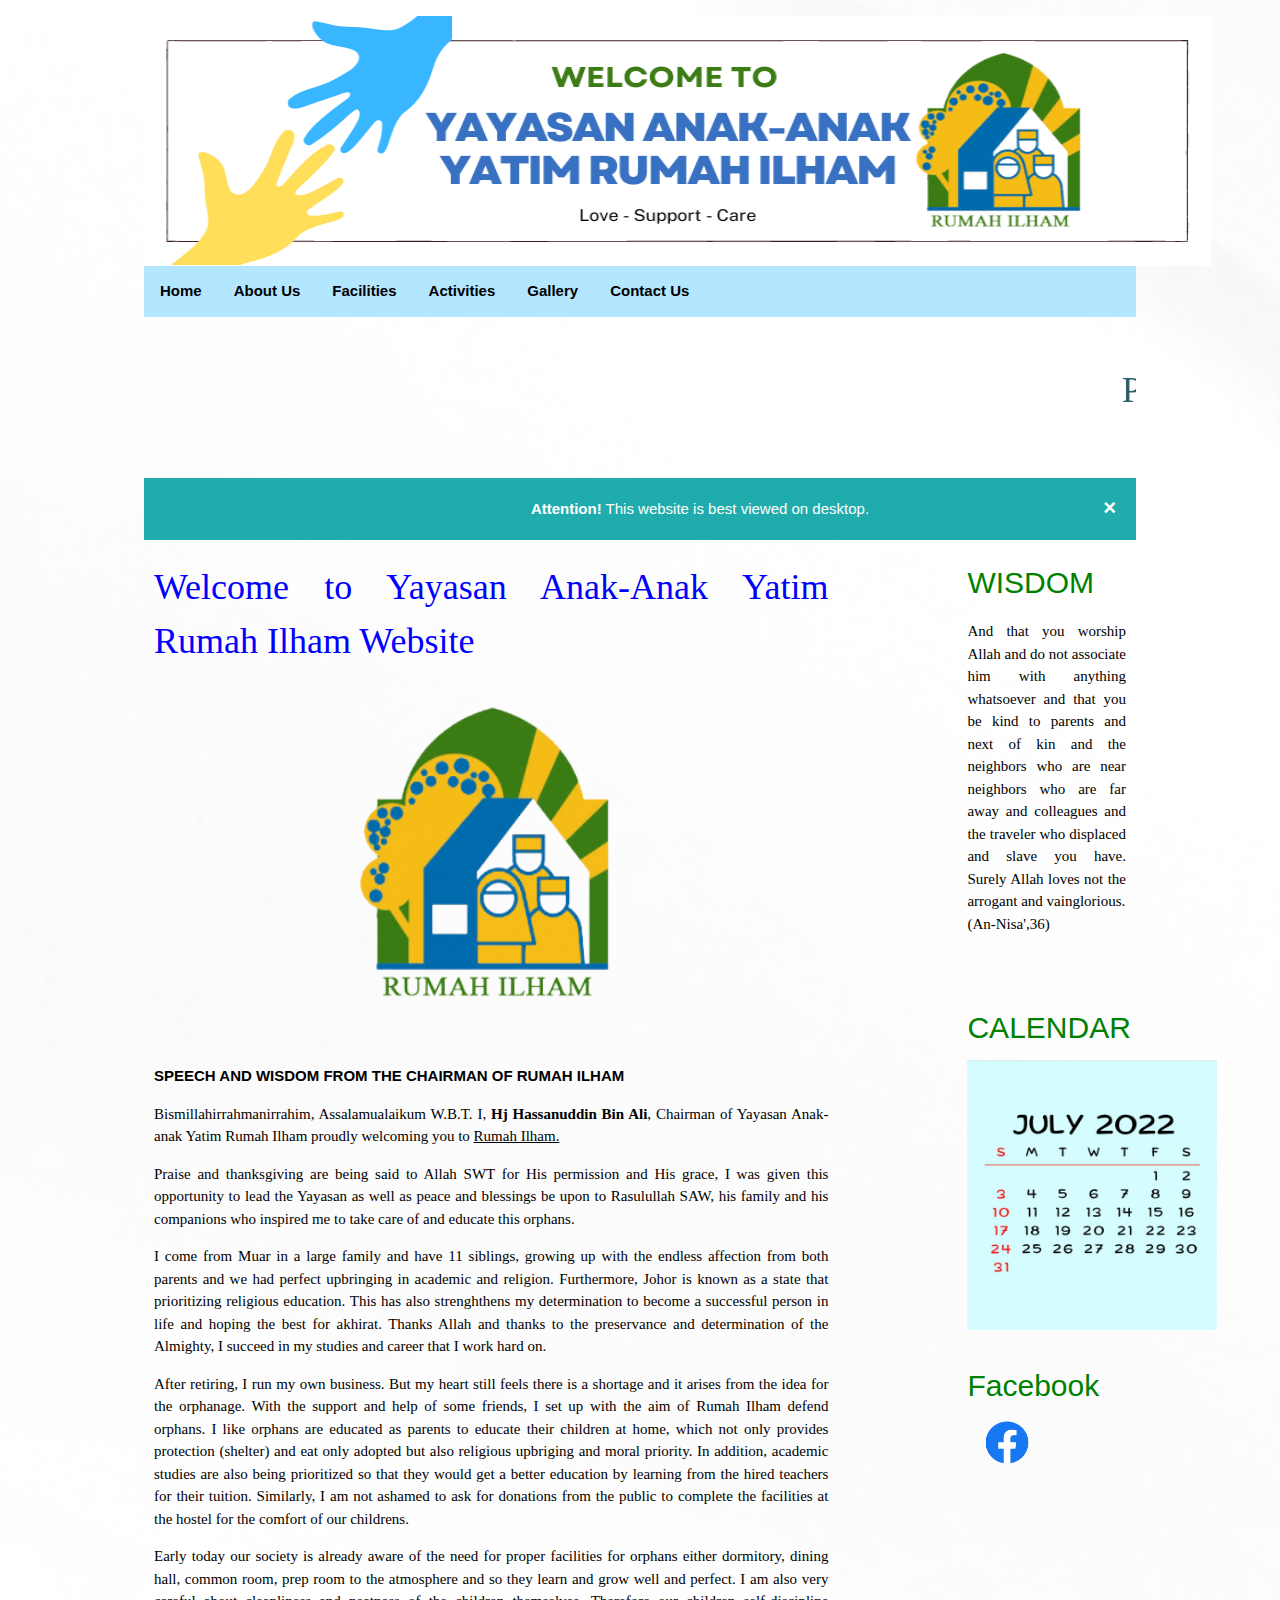
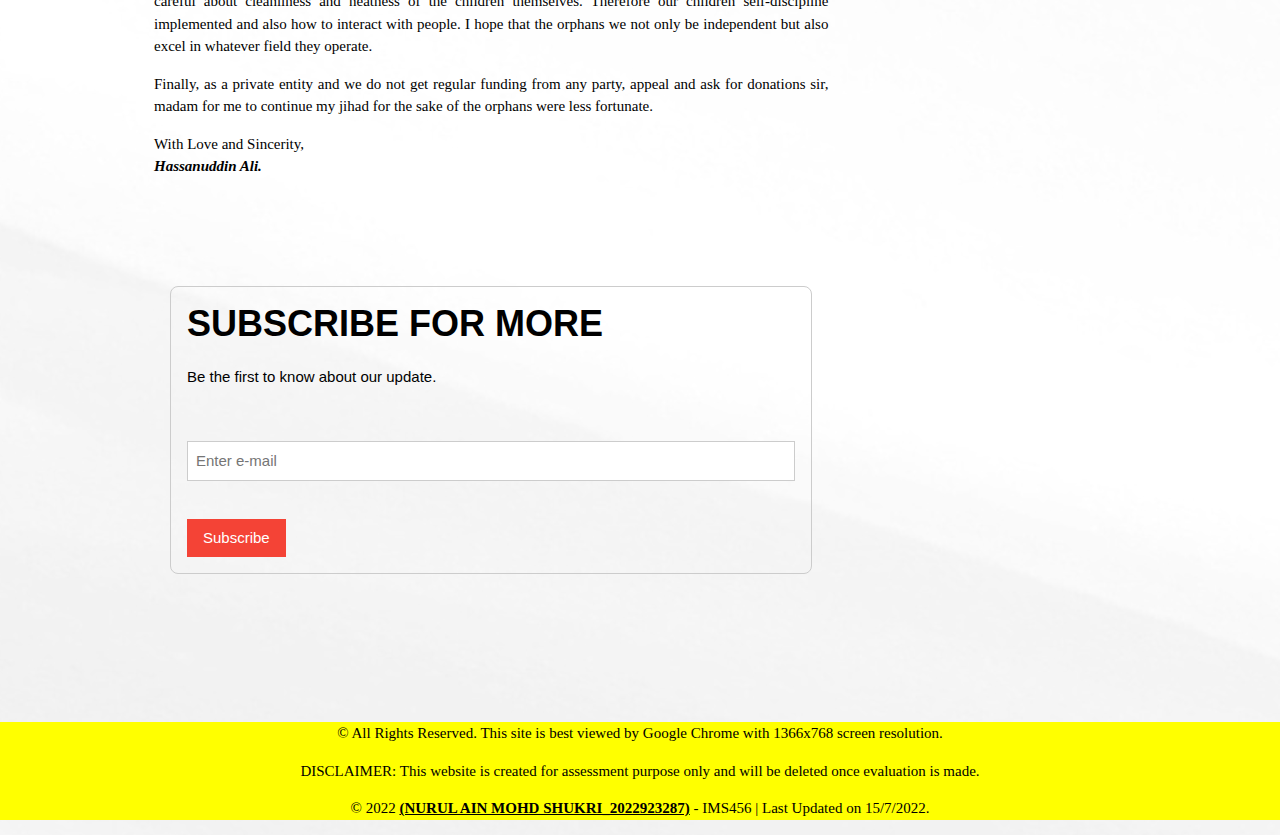
<file: index.html>
<!DOCTYPE html>

<html lang="en">

<head>

	<meta charset="utf-8" />

	  <meta name="viewport" content="width=device-width, initial-scale=1">
          <meta name="description" content="This website displays an orphanage house, Rumah Amal Budi Bestari.">
          <meta name="keywords" content="orphanage, community, charity, commitment, love, attention, need, passion, operation, happy children, donate, affection.">
   	<title>Yayasan Anak-Anak Yatim Rumah Ilham, Pinggir Taman Tun Dr Ismail</title>

<link rel="stylesheet" href="styles.css">
<link rel="stylesheet" href="https://www.w3schools.com/w3css/4/w3.css">

</head>

<body>

<div class="page">
	<!--=== START MASTHEAD ===-->
	<header class="masthead" role="banner">
	<img src="images/bannerwebsite.png" width="1067" height="250"/>

<ul>
	<li><a href="index.html"><strong>Home</strong></a></li>
	<li class="dropdown">
		<a href="#" class="oibtn"><strong>About Us</strong></a>
		<div class="dropdown-content">
			<a href="background.html"><strong>Background</strong></a>
			<a href="organizationchart.html"><strong>Organizational Chart</strong></a>
	<li><a class="active" href="facilities.html"><strong>Facilities</strong></a></li>
	<li><a class="active" href="activities.html"><strong>Activities</strong></a><li>
	<li><a class="active" href="gallery.html"><strong>Gallery</strong></a></li>
	<li class="dropdown">
		<a href="#" class="contactbtn"><strong>Contact Us</strong></a>
		<div class="dropdown-content">
			<a href="maps.html"><strong>Maps</strong></a>
			<a href="donation.html"><strong>Donation</strong></a>

</div>

      
</li>
</ul>
  
</header>
<!--=== END MASTHEAD ===-->

<div class="container">
<!--=== START MAIN ===-->

<h1 class="quote" align="center"><marquee><blockquote>Produce orphans of excellence, glory and distinction from every aspect including mental, physical and spiritual.</h1></blockquote></marquee>
</div>

   <div class="alert">
        <span class="closebtn" onclick="this.parentElement.style.display='none';">&times;</span> 
        <strong>Attention!</strong> This website is best viewed on desktop.
      </div>
<main role="main">
	<section class="post">
		<h1 class="welcome">Welcome to Yayasan Anak-Anak Yatim Rumah Ilham Website</h1>
		<div align="center">
                <img src="images/rumahilhamlogo.png" align="center" width="300" title="Yayasan Anak-Anak Yatim Rumah Ilham Taman Tun Dr Ismail"/>
		</div>
                <div class="post-blurb">
<br>
<br>
<b> SPEECH AND WISDOM FROM THE CHAIRMAN OF RUMAH ILHAM</b>
<p class="para1">Bismillahirrahmanirrahim, Assalamualaikum W.B.T. I, <strong>Hj Hassanuddin Bin Ali</strong>, Chairman of Yayasan Anak-anak Yatim Rumah Ilham proudly welcoming you to <a href="http://bantuanakyatim.blogspot.com/2012/02/yayasan-anak-anak-yatim-pinggir-taman.html">Rumah Ilham.</p></a>

<p class="para1">Praise and thanksgiving are being said to Allah SWT for His permission and His grace, I was given this opportunity to lead the Yayasan as well as peace and blessings be upon to Rasulullah SAW, his family and his companions who inspired me to take care of and educate this orphans.</p>

<p class="para1">I come from Muar in a large family and have 11 siblings, growing up with the endless affection from both parents and we had perfect upbringing in academic and religion. Furthermore, Johor is known as a state that prioritizing religious education. This has also strenghthens my determination to become a successful person in life and hoping the best for akhirat. Thanks Allah and thanks to the preservance and determination of the Almighty, I succeed in my studies and career that I work hard on.</p>

<p class="para1">After retiring, I run my own business. But my heart still feels there is a shortage and it arises from the idea for the orphanage. With the support and help of some friends, I set up with the aim of Rumah Ilham defend orphans. I like orphans are educated as parents to educate their children at home, which not only provides protection (shelter) and eat only adopted but also religious upbriging and moral priority. In addition, academic studies are also being prioritized so that they would get a better education by learning from the hired teachers for their tuition. Similarly, I am not ashamed to ask for donations from the public to complete the facilities at the hostel for the comfort of our childrens.</p>

<p class="para1">Early today our society is already aware of the need for proper facilities for orphans either dormitory, dining hall, common room, prep room to the atmosphere and so they learn and grow well and perfect. I am also very careful about cleanliness and neatness of the children themselves. Therefore our children self-discipline implemented and also how to interact with people. I hope that the orphans we not only be independent but also excel in whatever field they operate.</p>

<p class="para1">Finally, as a private entity and we do not get regular funding from any party, appeal and ask for donations sir, madam for me to continue my jihad for the sake of the orphans were less fortunate.</p>

<p class="para1">With Love and Sincerity, <br />
<em><strong>Hassanuddin Ali.</strong></em></p>
<div>

<br>
<br>
<!-- Subscribe section -->
  <div class="w3-container w3-padding-32">
 <div class="w3-panel w3-border w3-round-large">
    <h1><b>SUBSCRIBE FOR MORE</h1></b>
    <p>Be the first to know about our update.</p>
    <br>
    <p><input class="w3-input w3-border" type="text" placeholder="Enter e-mail" style="width:100%"></p>
    <br>
    <button type="button" class="w3-button w3-red w3-margin-bottom">Subscribe</button>
  </div>

<div>
<br>
<br>
<br>
<br>
</div>
</main>
<!--=== END MAIN ===-->



<!--=== START SIDEBAR ===-->
<div class="sidebar">

<h2 class="tazkirah">WISDOM</h2>
<p class="para1">And that you worship Allah and do not associate him with anything whatsoever and that you be kind to parents and next of kin and the neighbors who are near neighbors who are far away and colleagues and the traveler who displaced and slave you have. Surely Allah loves not the arrogant and vainglorious. <br />(An-Nisa',36)</p>
<br>
<br>
<h2 class="calendar">CALENDAR</h2>
<img src="images/calendar.jpg" alt="calendar july" height="270px" width="250px"></img>
<br>
<br>
<h2 class="social">Facebook</h2>
<a href="http://www.anakyatimttdi.com.my/pengasas/" target="_blank"><img src="images/fblogo.png" width="50%" title="Facebook"/></a>
</div>
<br>
<br>

<!--=== END SIDEBAR ===-->

</div>
<div>


<!--=== START FOOTER ===-->

<footer role="contentinfo" class="footer-kaki">
<p align="center">&copy; All Rights Reserved. This site is best viewed by Google Chrome with 1366x768 screen resolution.</p>
<p align="center">DISCLAIMER: This website is created for assessment purpose only and will be deleted once evaluation is made.</p>
<p align="center">&copy 2022 <a href="aboutme.html"><b>(NURUL AIN MOHD SHUKRI_2022923287)</b></a> - IMS456 | Last Updated on 15/7/2022.</p>
</div>

<!--=== END FOOTER ===-->
</div>
<!--=== END PAGE ===-->

</body>

</html>
</file>
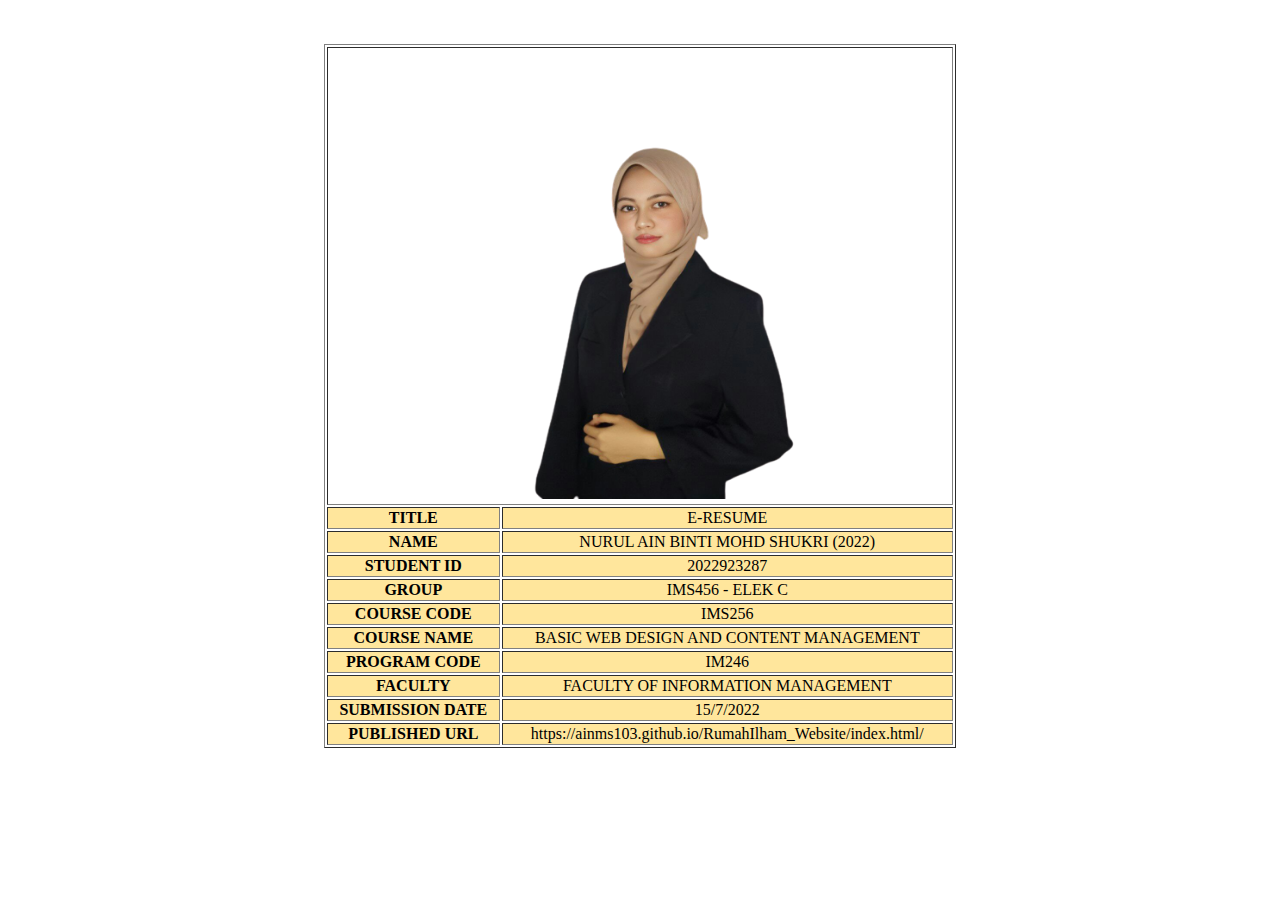
<file: aboutme.html>
<!DOCTYPE html>
<html>
<head>
<meta charset="ut8"/>
<body>
<body style="background-color:white;">




<table align="center"border="1" width="50%" length="50%">
<tr align="center" bgcolor="#FFFFFF">
<td colspan="3"><img src="images/ain.png" alt="My Profile Picture" width="380px" height="450px"></td>
</tr>

<tr align="center"bgcolor="#ffe69c">
<th>TITLE</th>
<td>E-RESUME</td>
</tr>

<tr align="center"bgcolor="#ffe69c">
<th>NAME</th>
<td>NURUL AIN BINTI MOHD SHUKRI (2022)</td>
</tr>

<tr align="center"bgcolor="#ffe69c">
<th>STUDENT ID</th>
<td>2022923287</td>
</tr>

<tr align="center"bgcolor="#ffe69c">
<th>GROUP</th>
<td>IMS456 - ELEK C</td>
</tr>

<tr align="center"bgcolor="#ffe69c">
<th>COURSE CODE</th>
<td>IMS256</td>
</tr>

<tr align="center"bgcolor="#ffe69c">
<th>COURSE NAME</th>
<td>BASIC WEB DESIGN AND CONTENT MANAGEMENT</td>
</tr>

<tr align="center"bgcolor="#ffe69c">
<th>PROGRAM CODE</th>
<td>IM246</td>
</tr>

<tr align="center"bgcolor="#ffe69c">
<th>FACULTY</th>
<td>FACULTY OF INFORMATION MANAGEMENT</td>
</tr>

<tr align="center"bgcolor="#ffe69c">
<th>SUBMISSION DATE</th>
<td>15/7/2022</td>
</tr>

<tr align="center"bgcolor="#ffe69c">
<th>PUBLISHED URL</th>
<td>https://ainms103.github.io/RumahIlham_Website/index.html/</td>
</tr>

<br>
<br>
</body>
</html>
</file>
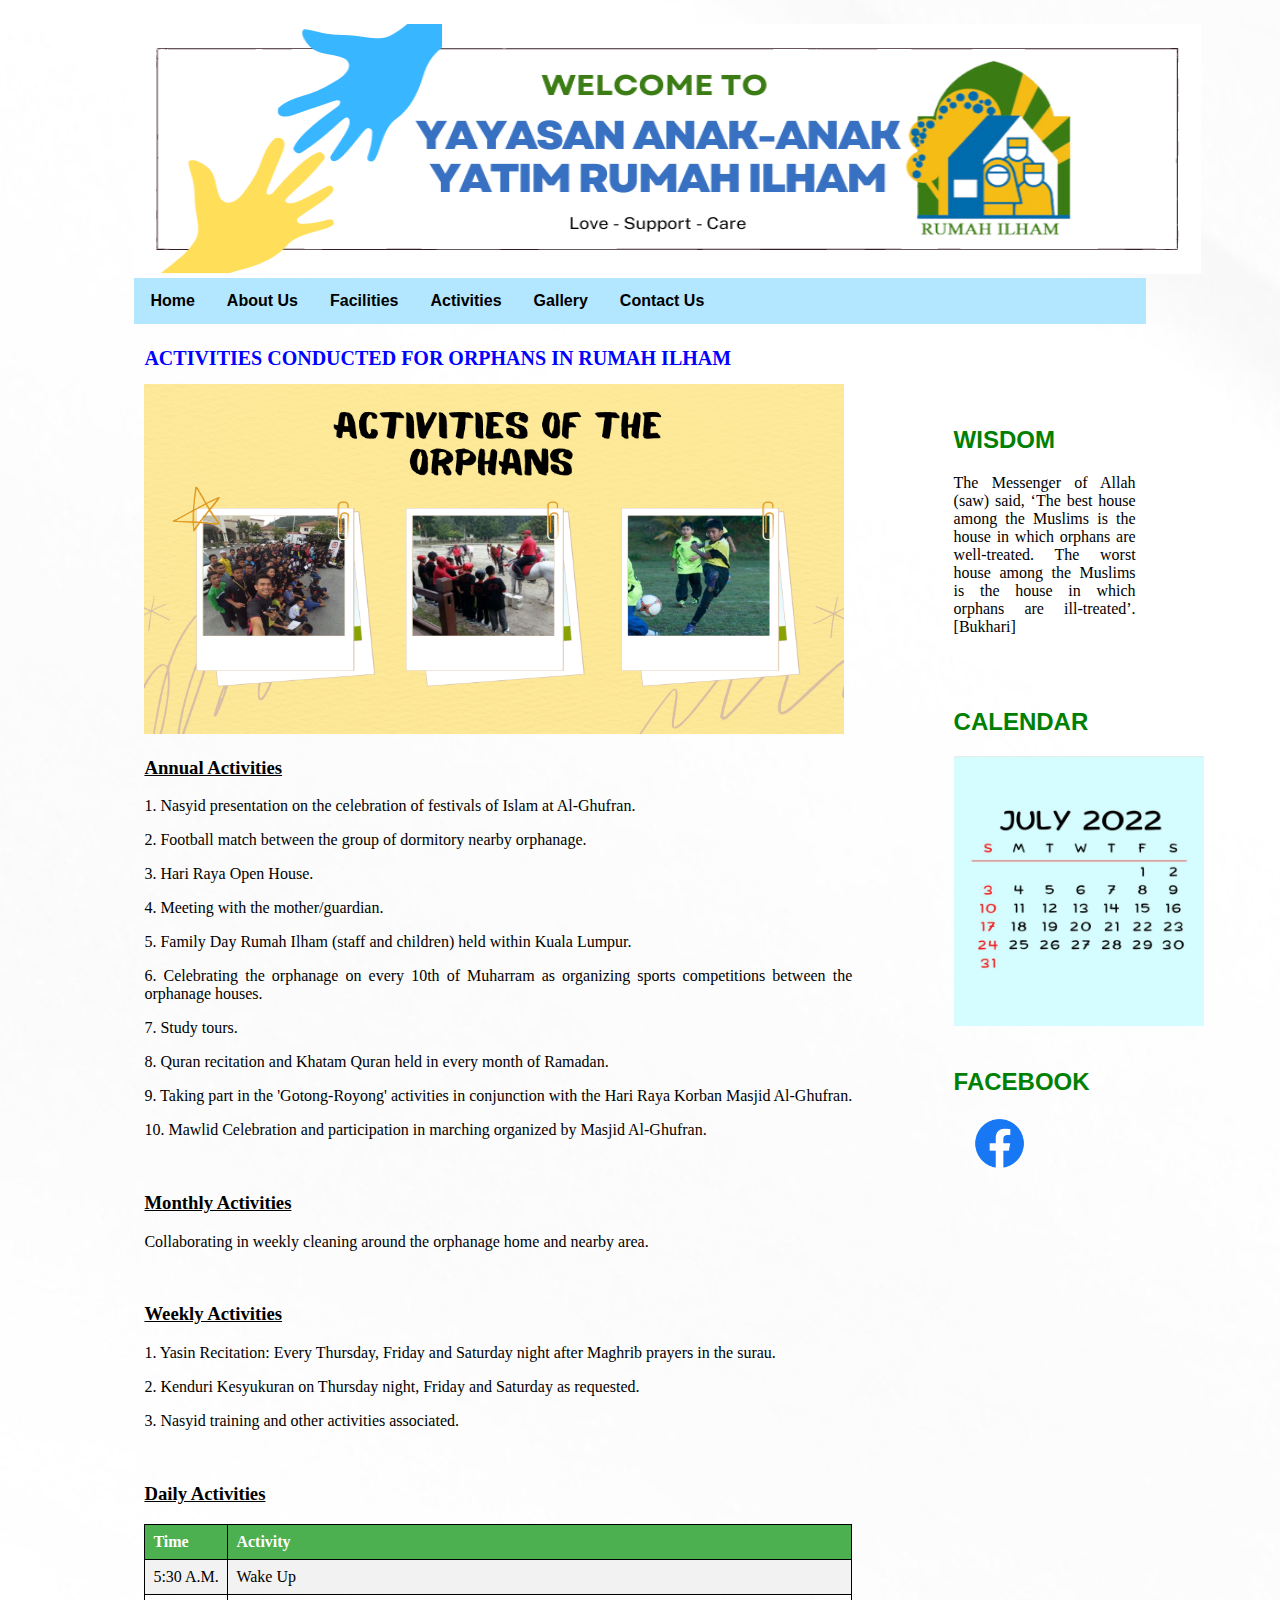
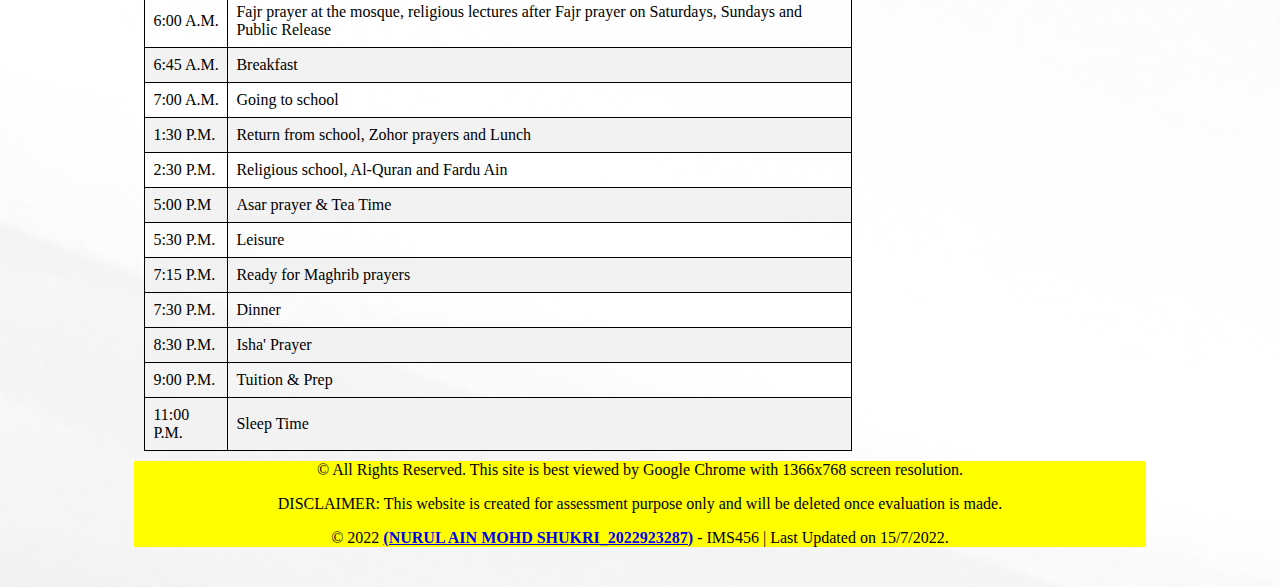
<file: activities.html>
<!DOCTYPE html>

<html lang="en">

<head>

	<meta charset="utf-8" />

	  <meta name="viewport" content="width=device-width, initial-scale=1">
          <meta name="description" content="This website displays an orphanage house, Rumah Amal Budi Bestari.">
          <meta name="keywords" content="orphanage, community, charity, commitment, love, attention, need, passion, operation, happy children, donate, affection.">
   	<title>Yayasan Anak-Anak Yatim Rumah Ilham, Pinggir Taman Tun Dr Ismail</title>

<link rel="stylesheet" href="styles.css">
</head>

<div class="page">
	<!--=== START MASTHEAD ===-->
	<header class="masthead" role="banner">
	<img src="images/bannerwebsite.png" width="1067" height="250"/>

<ul>
	<li><a href="index.html"><strong>Home</strong></a></li>
	<li class="dropdown">
		<a href="#" class="oibtn"><strong>About Us</strong></a>
		<div class="dropdown-content">
			<a href="background.html"><strong>Background</strong></a>
			<a href="organizationchart.html"><strong>Organizational Chart</strong></a>
	<li><a class="active" href="facilities.html"><strong>Facilities</strong></a></li>
	<li><a class="active" href="activities.html"><strong>Activities</strong></a><li>
	<li><a class="active" href="gallery.html"><strong>Gallery</strong></a></li>
	<li class="dropdown">
		<a href="#" class="contactbtn"><strong>Contact Us</strong></a>
		<div class="dropdown-content">
			<a href="maps.html"><strong>Maps</strong></a>
			<a href="donation.html"><strong>Donation</strong></a>

</div>
</li>
</ul>

</header>
<!--=== END MASTHEAD ===-->

<div class="container">

<!--=== START MAIN ===-->

<main role="main">
	<section class="post">
		<h1 class="welcome">ACTIVITIES CONDUCTED FOR ORPHANS IN RUMAH ILHAM</h1>
		<div class="post-blurb">
<img src="images/activitiespic.png" alt="activities poster" height="350px" width="700px"</img>
<h3 class="para3"><u>Annual Activities</u></h3>

<p class="para1">1. Nasyid presentation on the celebration of festivals of Islam at Al-Ghufran.</p>
<p class="para1">2. Football match between the group of dormitory nearby orphanage.</p>
<p class="para1">3. Hari Raya Open House.</p>
<p class="para1">4. Meeting with the mother/guardian.</p>
<p class="para1">5. Family Day Rumah Ilham (staff and children) held within Kuala Lumpur.</p>
<p class="para1">6. Celebrating the orphanage on every 10th of Muharram as organizing sports competitions between the orphanage houses.</p>
<p class="para1">7. Study tours.</p>
<p class="para1">8. Quran recitation and Khatam Quran held in every month of Ramadan.</p>
<p class="para1">9. Taking part in the 'Gotong-Royong' activities in conjunction with the Hari Raya Korban Masjid Al-Ghufran.</p>
<p class="para1">10. Mawlid Celebration and participation in marching organized by Masjid Al-Ghufran.</p>

<br>
<h3 class="para3"><u>Monthly Activities</u></h3>

<p class="para1">Collaborating in weekly cleaning around the orphanage home and nearby area.</p>

<br />

<h3 class="para3"><u>Weekly Activities</u></h3>

<p class="para1">1. Yasin Recitation: Every Thursday, Friday and Saturday night after Maghrib prayers in the surau.</p>
<p class="para1">2. Kenduri Kesyukuran on Thursday night, Friday and Saturday as requested.</p>
<p class="para1">3. Nasyid training and other activities associated.</p>

<br>

<h3 class="para3"><u>Daily Activities</u></h3>

<table>
	<tr>
	<th>Time</th>
	<th>Activity</th>
	</tr>

	<tr>
	<td>5:30 A.M.</td>
	<td>Wake Up</td>
	</tr>

	<tr>
	<td>6:00 A.M.</td>
	<td>Fajr prayer at the mosque, religious lectures after Fajr prayer on Saturdays, Sundays and Public Release</td>
	</tr>

	<tr>
	<td>6:45 A.M.</td>
	<td>Breakfast</td>
	</tr>

	<tr>
	<td>7:00 A.M.</td>
	<td>Going to school</td>
	</tr>

	<tr>
	<td>1:30 P.M.</td>
	<td>Return from school, Zohor prayers and Lunch</td>
	</tr>

	<tr>
	<td>2:30 P.M.</td>
	<td>Religious school, Al-Quran and Fardu Ain</td>
	</tr>

	<tr>
	<td>5:00 P.M</td>
	<td>Asar prayer & Tea Time</td>
	</tr>

	<tr>
	<td>5:30 P.M.</td>
	<td>Leisure</td>
	</tr>

	<tr>
	<td>7:15 P.M.</td>
	<td>Ready for Maghrib prayers </td>
	</tr>

	<tr>
	<td>7:30 P.M.</td>
	<td>Dinner</td>
	</tr>

	<tr>
	<td>8:30 P.M.</td>
	<td>Isha' Prayer</td>
	</tr>

	<tr>
	<td>9:00 P.M.</td>
	<td>Tuition & Prep</td>
	</tr>

	<tr>
	<td>11:00 P.M.</td>
	<td>Sleep Time</td>
	</tr>
</table>

</div>
</main>
<!--=== END MAIN ===-->
</main>
<br>
<br>
<br>
<br>

<!--=== START SIDEBAR ===-->
<div class="sidebar">

<h2 class="tazkirah">WISDOM</h2>
<p class="para1">The Messenger of Allah (saw) said, ‘The best house among the Muslims is the house in which orphans are well-treated. The worst house among the Muslims is the house in which orphans are ill-treated’.[Bukhari]</p>
<br>
<br>
<h2 class="calendar">CALENDAR</h2>
<img src="images/calendar.jpg" alt="calendar july" height="270px" width="250px"></img>
<br>
<br>
<h2 class="social">FACEBOOK</h2>
<a href="http://www.anakyatimttdi.com.my/pengasas/" target="_blank"><img src="images/fblogo.png" width="50%" title="Facebook"/></a>
</div>
<br>
<br>
<div>


</div>

<!--=== END SIDEBAR ===-->

<br>
<br>
<div>
<div>
<div>
<br>
<br>
<br>
<br>
<!--=== START FOOTER ===-->
<footer role="contentinfo" class="footer-kaki">
<p align="center">&copy; All Rights Reserved. This site is best viewed by Google Chrome with 1366x768 screen resolution.</p>
<p align="center">DISCLAIMER: This website is created for assessment purpose only and will be deleted once evaluation is made.</p>
<p align="center">&copy 2022 <a href="aboutme.html"><b>(NURUL AIN MOHD SHUKRI_2022923287)</b></a> - IMS456 | Last Updated on 15/7/2022.</p>
</div>

<!--=== END FOOTER ===-->
</div>
<!--=== END PAGE ===-->
</footer>
</body>

</div>
 
</div>

</body>
</html>
</file>
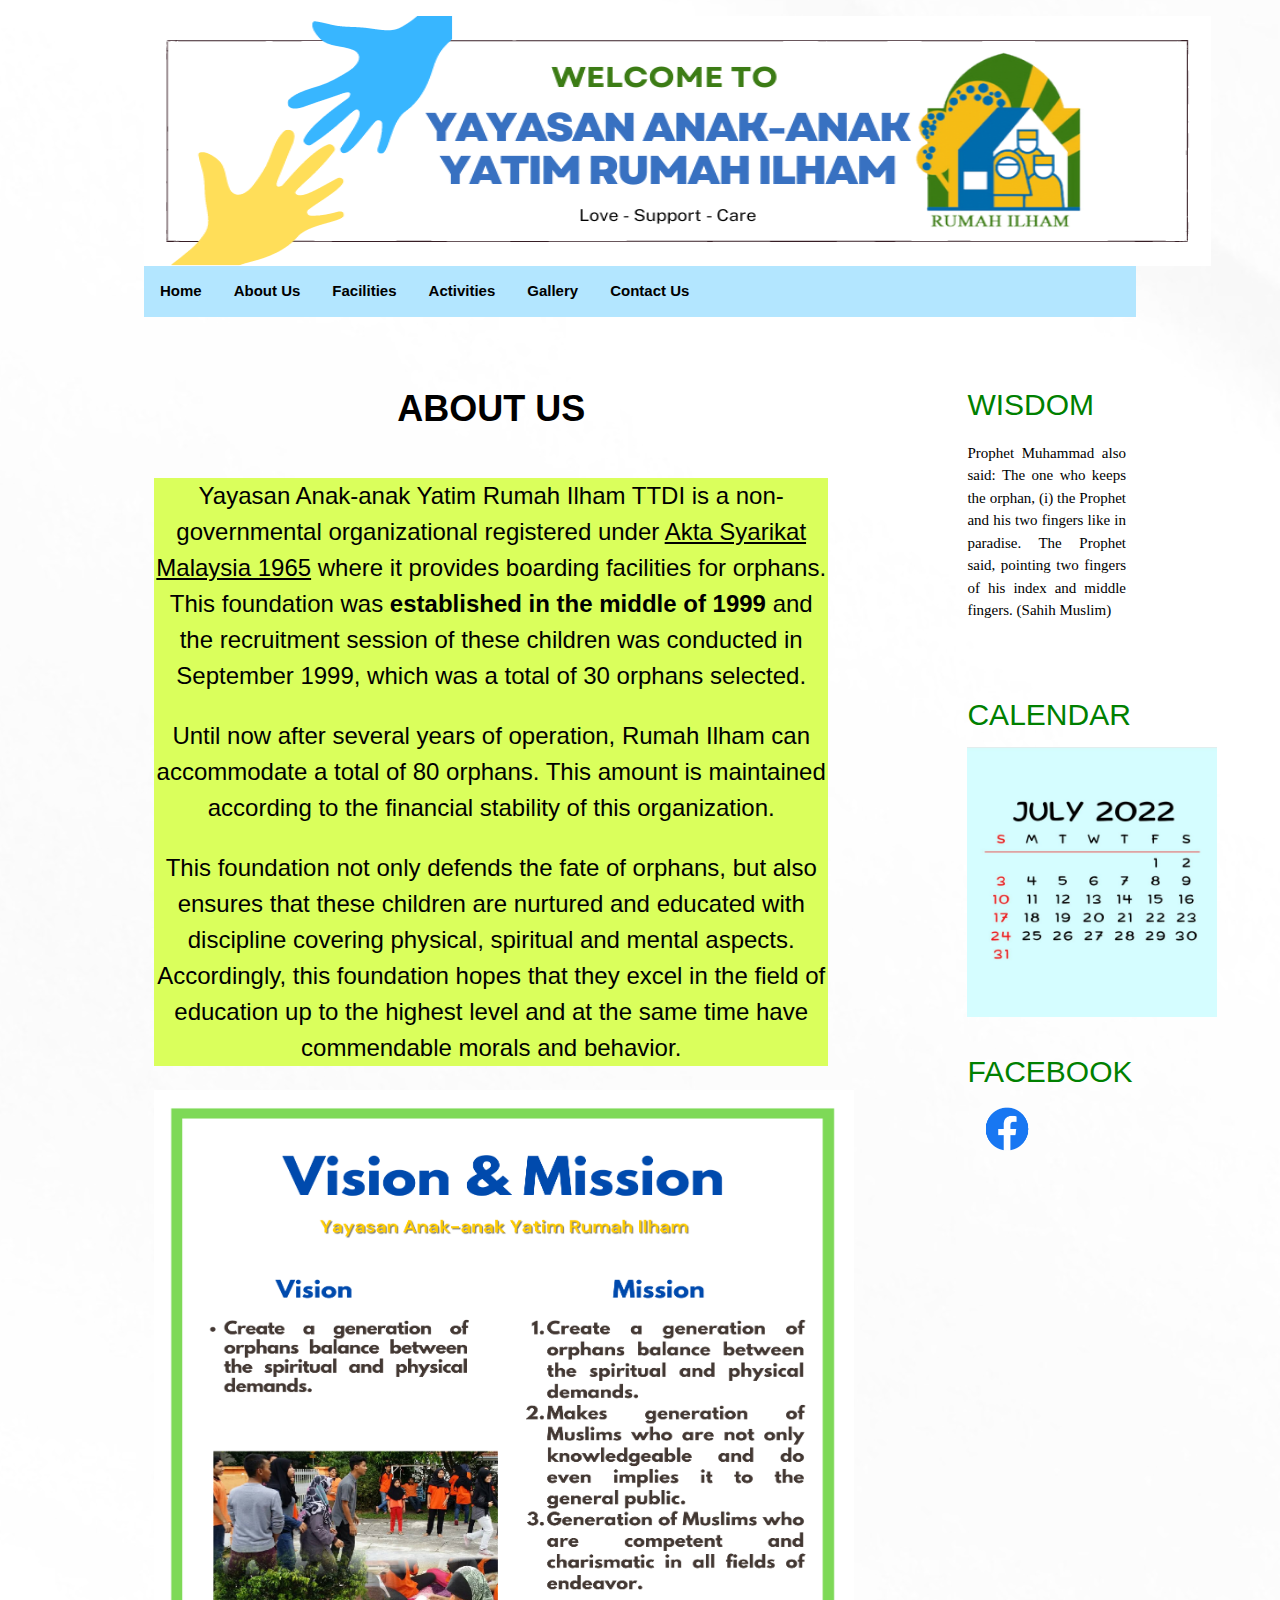
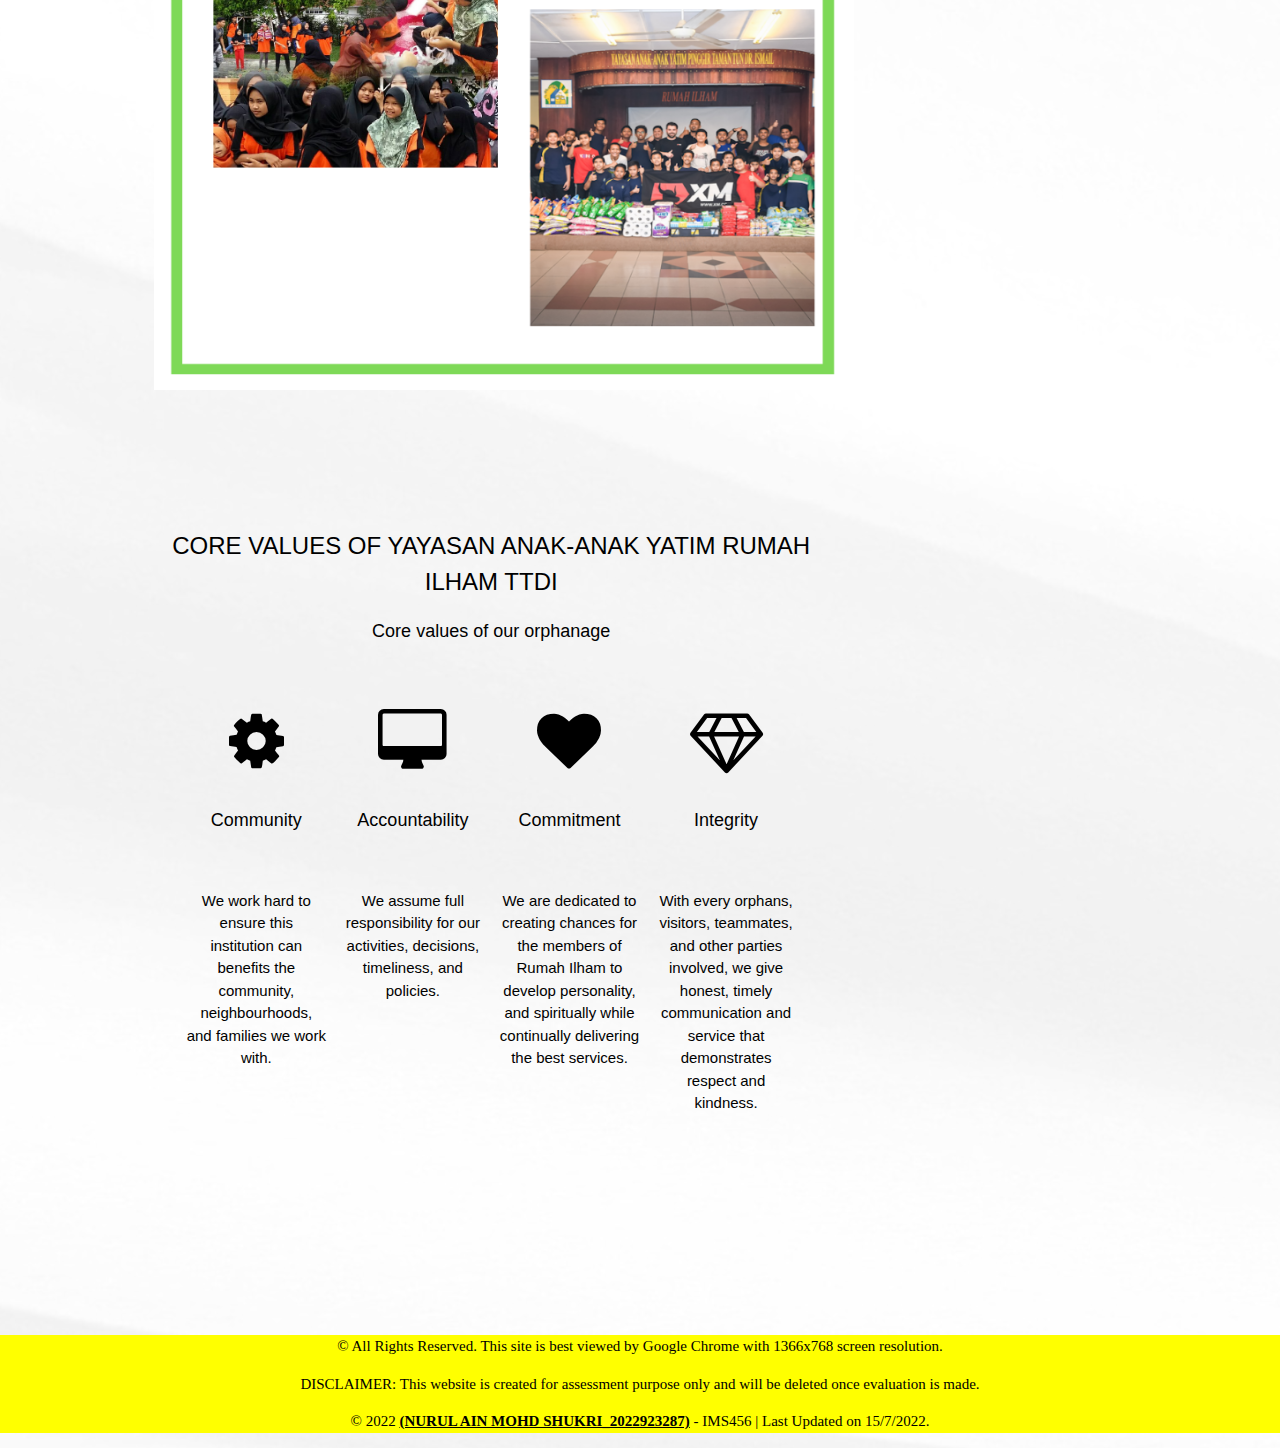
<file: background.html>
<!DOCTYPE html>

<html lang="en">

<head>

	<meta charset="utf-8" />

	  <meta name="viewport" content="width=device-width, initial-scale=1">
          <meta name="description" content="This website displays an orphanage house, Rumah Amal Budi Bestari.">
          <meta name="keywords" content="orphanage, community, charity, commitment, love, attention, need, passion, operation, happy children, donate, affection.">
   	<title>Yayasan Anak-Anak Yatim Rumah Ilham, Pinggir Taman Tun Dr Ismail</title>

<link rel="stylesheet" href="styles.css">
<link rel="stylesheet" href="https://www.w3schools.com/w3css/4/w3.css">
<link rel="stylesheet" href="https://cdnjs.cloudflare.com/ajax/libs/font-awesome/4.7.0/css/font-awesome.min.css">
</head>

<body>

<div class="page">
	<!--=== START MASTHEAD ===-->
	<header class="masthead" role="banner">
	<img src="images/bannerwebsite.png" width="1067" height="250"/>

<ul>
	<li><a href="index.html"><strong>Home</strong></a></li>
	<li class="dropdown">
		<a href="#" class="oibtn"><strong>About Us</strong></a>
		<div class="dropdown-content">
			<a href="background.html"><strong>Background</strong></a>
			<a href="organizationchart.html"><strong>Organizational Chart</strong></a>
	<li><a class="active" href="facilities.html"><strong>Facilities</strong></a></li>
	<li><a class="active" href="activities.html"><strong>Activities</strong></a><li>
	<li><a class="active" href="gallery.html"><strong>Gallery</strong></a></li>
	<li class="dropdown">
		<a href="#" class="contactbtn"><strong>Contact Us</strong></a>
		<div class="dropdown-content">
			<a href="maps.html"><strong>Maps</strong></a>
			<a href="donation.html"><strong>Donation</strong></a>

</div>
</li>
</ul>

</header>
<!--=== END MASTHEAD ===-->

<div class="container">

<!--=== START MAIN ===-->
<br>
<br>
<main role="main">
	<section class="post">
		<div class="post-blurb">
<div align="center">
<h1><b>ABOUT US</h1></b>
<br>
<h3 style="background-color:#DAFF5C;">Yayasan Anak-anak Yatim Rumah Ilham TTDI is a non-governmental organizational registered under <a href="https://www.ssm.com.my/Pages/Publication/Booklet/document/Garis%20Panduan%20SBMJ.pdf">Akta Syarikat Malaysia 1965</a> where it provides boarding facilities for orphans.
This foundation was <strong>established in the middle of 1999 </strong>and the recruitment session of these children was conducted in September 1999, which was a total of 30 orphans selected.</p>
Until now after several years of operation, Rumah Ilham can accommodate a total of 80 orphans. This amount is maintained according to the financial stability of this organization.
<p>This foundation not only defends the fate of orphans, but also ensures that these children are nurtured and educated with discipline covering physical, spiritual and mental aspects. Accordingly, this foundation hopes that they excel in the field of education up to the highest level and at the same 
time have commendable morals and behavior.</p>
</div>

<div align="center">

<div>
<div>

<div align="center">
<img src="images/VMO.png" alt="Vision Mission" height="900" width="700"</img>

<!-- About Section -->
<div class="w3-container" style="padding:128px 16px" id="about">
  <h3 class="w3-center">CORE VALUES OF YAYASAN ANAK-ANAK YATIM RUMAH ILHAM TTDI</h3>
  <p class="w3-center w3-large">Core values of our orphanage</p>
  <div class="w3-row-padding w3-center" style="margin-top:64px">
    <div class="w3-quarter">
      <i class="fa fa-cog w3-margin-bottom w3-jumbo"></i>
      <p class="w3-large">Community</p>
      <br>
      <p>We work hard to ensure this institution can benefits the community, neighbourhoods, and families we work with.</p>
    </div>
    <div class="w3-quarter">
      <i class="fa fa-desktop w3-margin-bottom w3-jumbo"></i>
      <p class="w3-large">Accountability</p>
      <br>
      <p>We assume full responsibility for our activities, decisions, timeliness, and policies.</p>
    </div>
    <div class="w3-quarter">
      <i class="fa fa-heart w3-margin-bottom w3-jumbo"></i>
      <p class="w3-large">Commitment</p>
      <br>
      <p>We are dedicated to creating chances for the members of Rumah Ilham to develop personality, and spiritually while continually delivering the best services.</p>
    </div>
    <div class="w3-quarter">
      <i class="fa fa-diamond w3-margin-bottom w3-jumbo"></i>
      <p class="w3-large">Integrity</p>
      <br>
      <p>With every orphans, visitors, teammates, and other parties involved, we give honest, timely communication and service that demonstrates respect and kindness.</p>
  </div>
</div>
<br>
<br>
<br>

</main>

</div>

<!--=== END MAIN ===-->

<!--=== START SIDEBAR ===-->
<div class="sidebar">

<h2 class="tazkirah">WISDOM</h2>
<p class="para1">Prophet Muhammad also said: The one who keeps the orphan, (i) the Prophet and his two fingers like in paradise. The Prophet said, pointing two fingers of his index and middle fingers. (Sahih Muslim)</p>
<br>
<br>
<h2 class="calendar">CALENDAR</h2>
<img src="images/calendar.jpg" alt="calendar july" height="270px" width="250px"></img>
<br>
<br>
<h2 class="social">FACEBOOK</h2>
<a href="http://www.anakyatimttdi.com.my/pengasas/" target="_blank"><img src="images/fblogo.png" width="50%" title="Facebook"/></a>
</div>


<!--=== END SIDEBAR ===-->

</div>

<!--=== START FOOTER ===-->
<footer role="contentinfo" class="footer-kaki">
<p align="center">&copy; All Rights Reserved. This site is best viewed by Google Chrome with 1366x768 screen resolution.</p>
<p align="center">DISCLAIMER: This website is created for assessment purpose only and will be deleted once evaluation is made.</p>
<p align="center">&copy 2022 <a href="aboutme.html"><b>(NURUL AIN MOHD SHUKRI_2022923287)</b></a> - IMS456 | Last Updated on 15/7/2022.</p>
</div>


<!--=== END FOOTER ===-->
</div>
<!--=== END PAGE ===-->


</body>
</html>

</html>
</file>
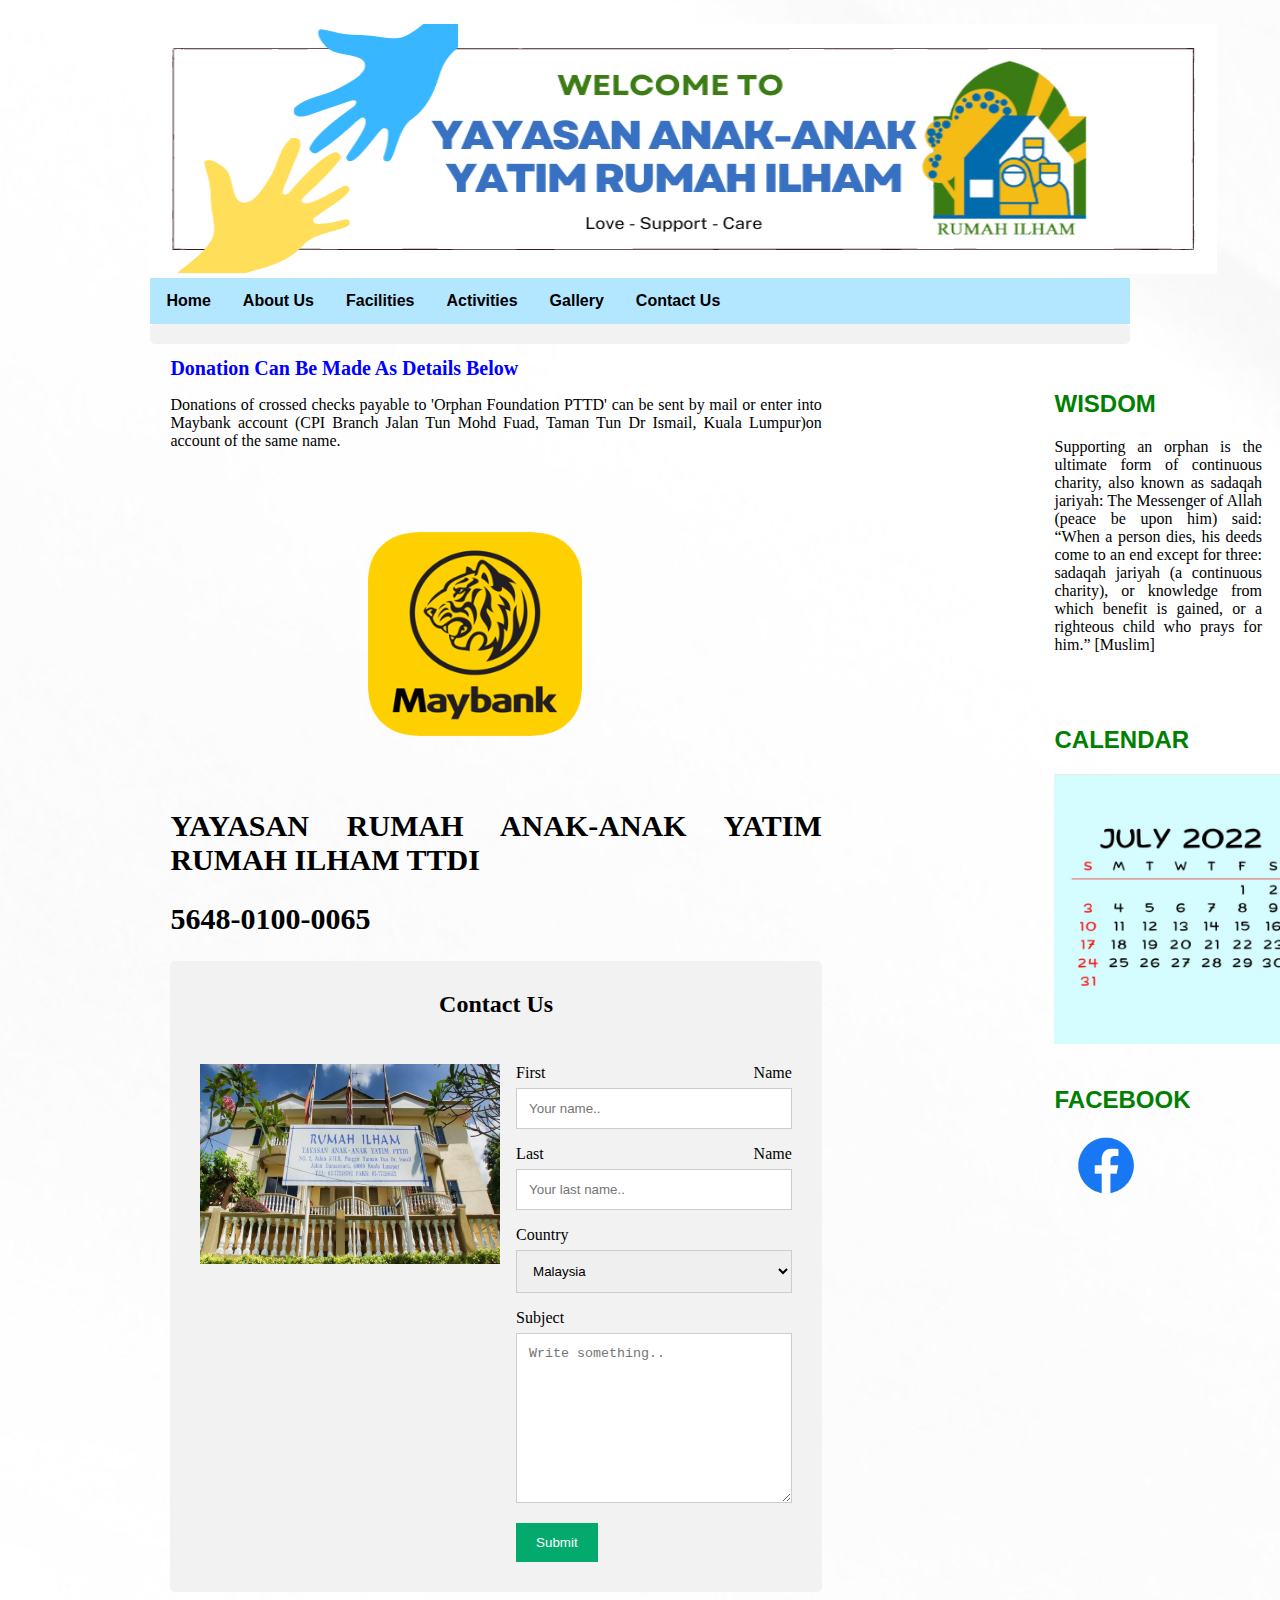
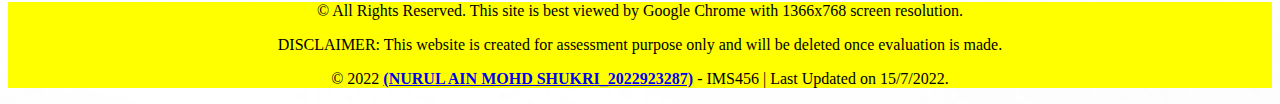
<file: donation.html>
<!DOCTYPE html>

<html lang="en">

<head>

	<meta charset="utf-8" />

	  <meta name="viewport" content="width=device-width, initial-scale=1">
          <meta name="description" content="This website displays an orphanage house, Rumah Amal Budi Bestari.">
          <meta name="keywords" content="orphanage, community, charity, commitment, love, attention, need, passion, operation, happy children, donate, affection.">
   	<title>Yayasan Anak-Anak Yatim Rumah Ilham, Pinggir Taman Tun Dr Ismail</title>

<link rel="stylesheet" href="styles.css">

</head>

<style>
<style>
body {
  font-family: Arial, Helvetica, sans-serif;
}

* {
  box-sizing: border-box;
}

/* Style inputs */
input[type=text], select, textarea {
  width: 100%;
  padding: 12px;
  border: 1px solid #ccc;
  margin-top: 6px;
  margin-bottom: 16px;
  resize: vertical;
}

input[type=submit] {
  background-color: #04AA6D;
  color: white;
  padding: 12px 20px;
  border: none;
  cursor: pointer;
}

input[type=submit]:hover {
  background-color: #45a049;
}

/* Style the container/contact section */
.container {
  border-radius: 5px;
  background-color: #f2f2f2;
  padding: 10px;
}

/* Create two columns that float next to eachother */
.column {
  float: left;
  width: 50%;
  margin-top: 6px;
  padding: 20px;
}

/* Clear floats after the columns */
.row:after {
  content: "";
  display: table;
  clear: both;
}

/* Responsive layout - when the screen is less than 600px wide, make the two columns stack on top of each other instead of next to each other */
@media screen and (max-width: 600px) {
  .column, input[type=submit] {
    width: 100%;
    margin-top: 0;
  }
}
</style>





<div class="page">
	<!--=== START MASTHEAD ===-->
	<header class="masthead" role="banner">
	<img src="images/bannerwebsite.png" width="1067" height="250"/>

<ul>
	<li><a href="index.html"><strong>Home</strong></a></li>
	<li class="dropdown">
		<a href="#" class="oibtn"><strong>About Us</strong></a>
		<div class="dropdown-content">
			<a href="background.html"><strong>Background</strong></a>
			<a href="organizationchart.html"><strong>Organizational Chart</strong></a>
	<li><a class="active" href="facilities.html"><strong>Facilities</strong></a></li>
	<li><a class="active" href="activities.html"><strong>Activities</strong></a><li>
	<li><a class="active" href="gallery.html"><strong>Gallery</strong></a></li>
	<li class="dropdown">
		<a href="#" class="contactbtn"><strong>Contact Us</strong></a>
		<div class="dropdown-content">
			<a href="maps.html"><strong>Maps</strong></a>
			<a href="donation.html"><strong>Donation</strong></a>

</div>
</li>
</ul>

</header>
<!--=== END MASTHEAD ===-->
<div class="container">
<!--=== START MAIN ===-->

<main role="main">
	<section class="post">
		<h1 class="welcome">Donation Can Be Made As Details Below</h1>
		<div class="post-blurb">

<p class="para1">Donations of crossed checks payable to 'Orphan Foundation PTTD' can be sent by mail or enter into Maybank account (CPI Branch Jalan Tun Mohd Fuad, Taman Tun Dr Ismail, Kuala Lumpur)on account of the same name.</p>

<br>

<img src="images/maybank.png" alt="Maybank Logo" height="300px" width="600px" align="center" hspace="5"</img>

<br>

<h2 style="font-size:30px">YAYASAN RUMAH ANAK-ANAK YATIM RUMAH ILHAM TTDI<h2>
<h2 style="font-size:30px">5648-0100-0065<h2>
</div>

<div class="container">
  <div style="text-align:center">
    <h2>Contact Us</h2>
  </div>
  <div class="row">
    <div class="column">
      <img src="images/g1.jpg" alt="Rumah Ilham" height="200px" width="300px"></img>
    </div>
    <div class="column">
      <form action="/action_page.php">
        <label for="fname">First Name</label>
        <input type="text" id="fname" name="firstname" placeholder="Your name..">
        <label for="lname">Last Name</label>
        <input type="text" id="lname" name="lastname" placeholder="Your last name..">
        <label for="country">Country</label>
        <select id="country" name="country">
          <option value="australia">Malaysia</option>
          <option value="australia">Indonesia</option>
          <option value="canada">Canada</option>
          <option value="usa">USA</option>
        </select>
        <label for="subject">Subject</label>
        <textarea id="subject" name="subject" placeholder="Write something.." style="height:170px"></textarea>
        <input type="submit" value="Submit">
      </form>
    </div>
  </div>
</div>
</div>
</main>
<!--=== END MAIN ===-->
</div>

<!--=== START SIDEBAR ===-->
<div class="sidebar">

<h2 class="tazkirah">WISDOM</h2>
<p class="para1">Supporting an orphan is the ultimate form of continuous charity, also known as sadaqah jariyah:
The Messenger of Allah (peace be upon him) said: “When a person dies, his deeds come to an end except for three: sadaqah jariyah (a continuous charity), or knowledge from which benefit is gained, or a righteous child who prays for him.” [Muslim] </p>
<br>
<br>
<h2 class="calendar">CALENDAR</h2>
<img src="images/calendar.jpg" alt="calendar july" height="270px" width="250px"></img>
<br>
<br>
<h2 class="social">FACEBOOK</h2>
<a href="http://www.anakyatimttdi.com.my/pengasas/" target="_blank"><img src="images/fblogo.png" width="50%" title="Facebook"/></a>
<br>
<br>
</div>
<!--=== END SIDEBAR ===-->
<br>

<div>
<br>
<!--=== START FOOTER ===-->
<footer role="contentinfo" class="footer-kaki">
<p align="center">&copy; All Rights Reserved. This site is best viewed by Google Chrome with 1366x768 screen resolution.</p>
<p align="center">DISCLAIMER: This website is created for assessment purpose only and will be deleted once evaluation is made.</p>
<p align="center">&copy 2022 <a href="aboutme.html"><b>(NURUL AIN MOHD SHUKRI_2022923287)</b></a> - IMS456 | Last Updated on 15/7/2022.</p>
</div>

<!--=== END FOOTER ===-->
</div>
<!--=== END PAGE ===-->
</footer>
</body>
</div>
</html>
</file>
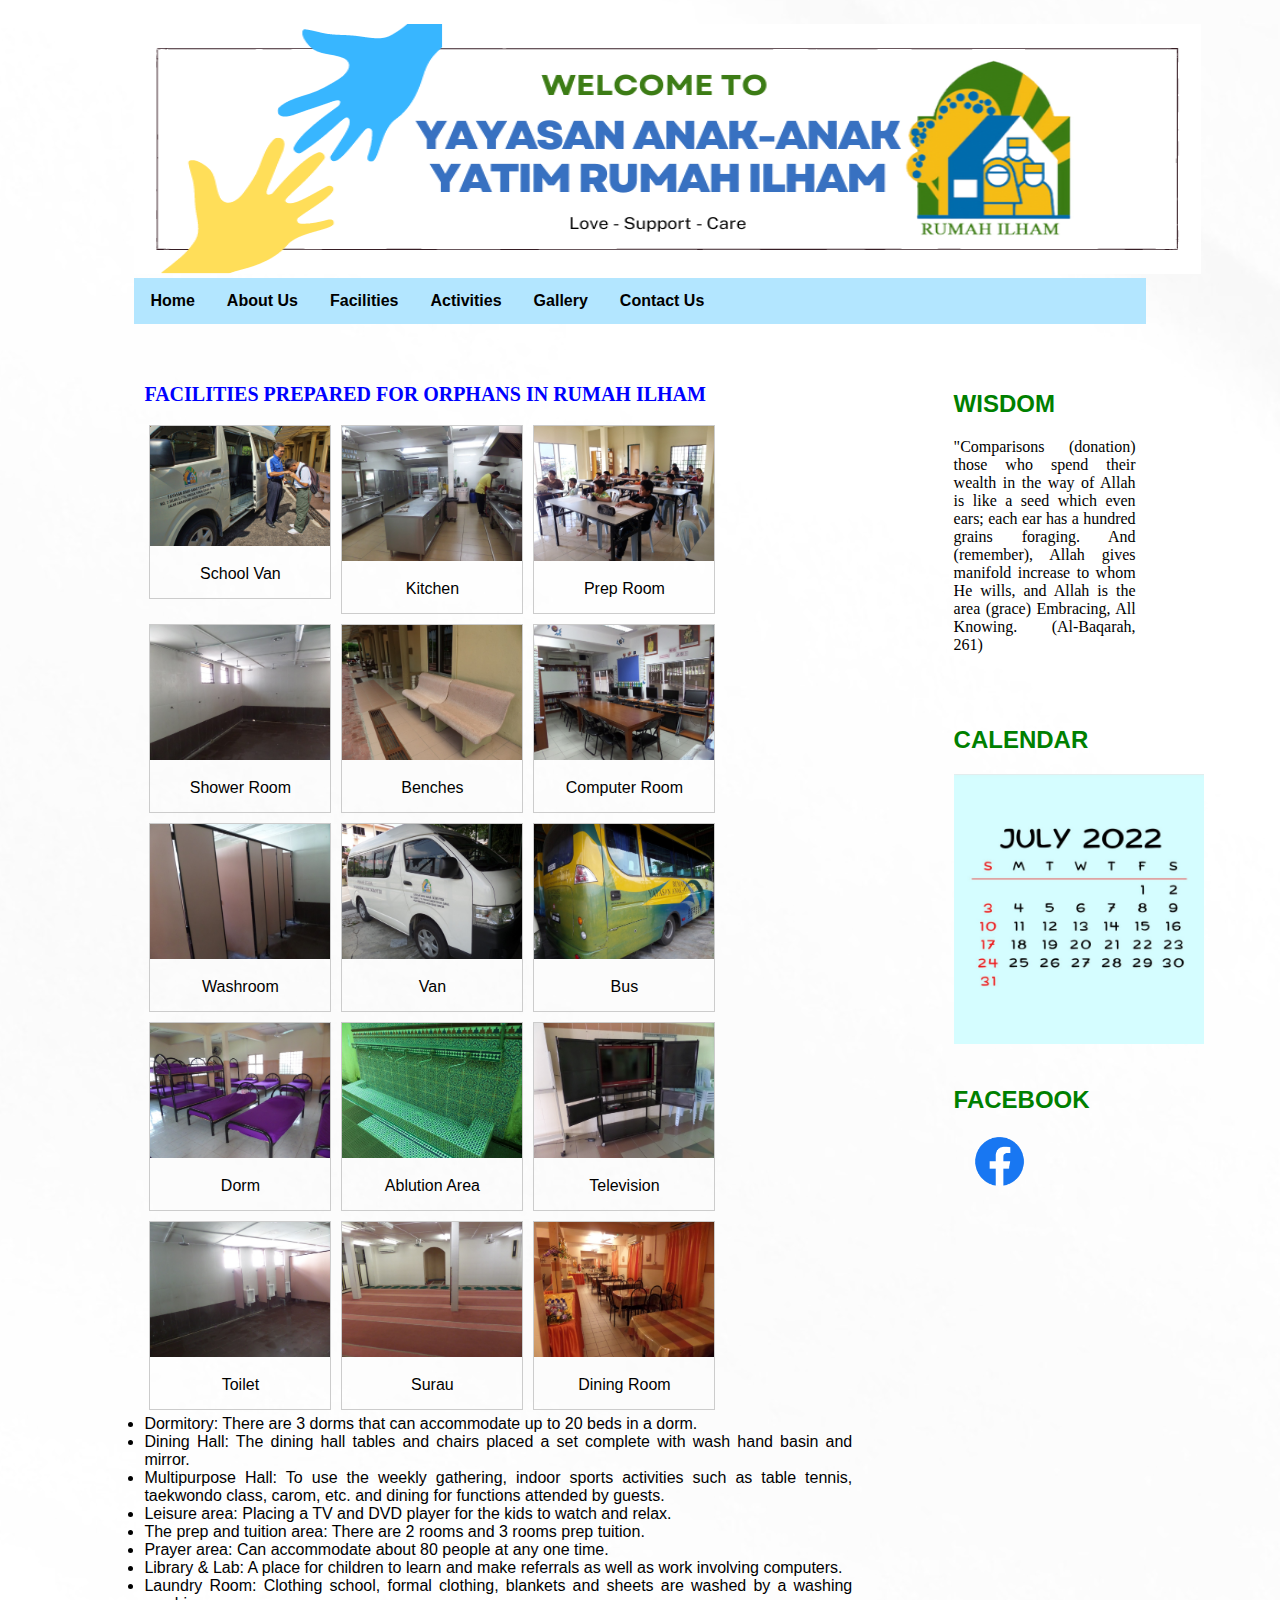
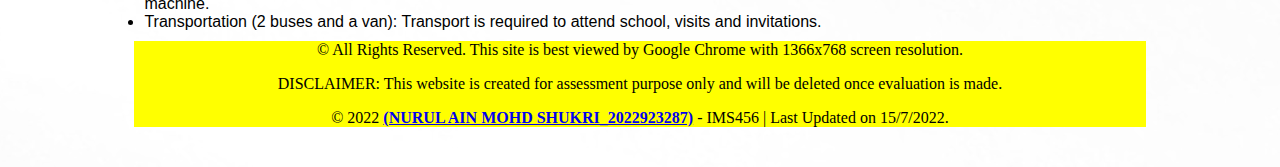
<file: facilities.html>
<!DOCTYPE html>

<html lang="en">

<head>

	<meta charset="utf-8" />

	  <meta name="viewport" content="width=device-width, initial-scale=1">
          <meta name="description" content="This website displays an orphanage house, Rumah Amal Budi Bestari.">
          <meta name="keywords" content="orphanage, community, charity, commitment, love, attention, need, passion, operation, happy children, donate, affection.">
   	<title>Yayasan Anak-Anak Yatim Rumah Ilham, Pinggir Taman Tun Dr Ismail</title>

<link rel="stylesheet" href="styles.css">
</head>

<body>

<div class="page">
	<!--=== START MASTHEAD ===-->
	<header class="masthead" role="banner">
	<img src="images/bannerwebsite.png" width="1067" height="250"/>

<ul>
	<li><a href="index.html"><strong>Home</strong></a></li>
	<li class="dropdown">
		<a href="#" class="oibtn"><strong>About Us</strong></a>
		<div class="dropdown-content">
			<a href="background.html"><strong>Background</strong></a>
			<a href="organizationchart.html"><strong>Organizational Chart</strong></a>
	<li><a class="active" href="facilities.html"><strong>Facilities</strong></a></li>
	<li><a class="active" href="activities.html"><strong>Activities</strong></a><li>
	<li><a class="active" href="gallery.html"><strong>Gallery</strong></a></li>
	<li class="dropdown">
		<a href="#" class="contactbtn"><strong>Contact Us</strong></a>
		<div class="dropdown-content">
			<a href="maps.html"><strong>Maps</strong></a>
			<a href="donation.html"><strong>Donation</strong></a>

</div>
</li>
</ul>

</header>
<!--=== END MASTHEAD ===-->
<div class="container">

<!--=== START MAIN ===-->
<br>
<br>
<main role="main">
	<section class="post">
		<h1 class="welcome">FACILITIES PREPARED FOR ORPHANS IN RUMAH ILHAM</h1>
		<div class="post-blurb">

<div class="img">
	<a target="_blank" href="images/kemudahan1.jpg">
	<img src="images/kemudahan1.jpg" width="600" height="400">
	</a>
	<div class="desc">School Van</div>
</div>

<div class="img">
	<a target="_blank" href="images/kemudahan2.jpg">
	<img src="images/kemudahan2.jpg" width="600" height="400">
	</a>
	<div class="desc">Kitchen</div>
</div>

<div class="img">
	<a target="_blank" href="images/kemudahan3.jpg">
	<img src="images/kemudahan3.jpg" width="600" height="400">
	</a>
	<div class="desc">Prep Room</div>
</div>

<div class="img">
	<a target="_blank" href="images/kemudahan4.jpg">
	<img src="images/kemudahan4.jpg" width="600" height="400">
	</a>
	<div class="desc">Shower Room</div>
</div>

<div class="img">
	<a target="_blank" href="images/kemudahan5.jpg">
	<img src="images/kemudahan5.jpg" width="600" height="400">
	</a>
	<div class="desc">Benches</div>
</div>

<div class="img">
	<a target="_blank" href="images/kemudahan6.jpg">
	<img src="images/kemudahan6.jpg" width="600" height="400">
	</a>
	<div class="desc">Computer Room</div>
</div>

<div class="img">
	<a target="_blank" href="images/kemudahan7.jpg">
	<img src="images/kemudahan7.jpg" width="600" height="400">
	</a>
	<div class="desc">Washroom</div>
</div>

<div class="img">
	<a target="_blank" href="images/kemudahan8.jpg">
	<img src="images/kemudahan8.jpg" width="600" height="400">
	</a>
	<div class="desc">Van</div>
</div>

<div class="img">
	<a target="_blank" href="images/kemudahan9.jpg">
	<img src="images/kemudahan9.jpg" width="600" height="400">
	</a>
	<div class="desc">Bus</div>
</div>

<div class="img">
	<a target="_blank" href="images/kemudahan10.jpg">
	<img src="images/kemudahan10.jpg" width="600" height="400">
	</a>
	<div class="desc">Dorm</div>
</div>

<div class="img">
	<a target="_blank" href="images/kemudahan11.jpg">
	<img src="images/kemudahan11.jpg" width="600" height="400">
	</a>
	<div class="desc">Ablution Area</div>
</div>

<div class="img">
	<a target="_blank" href="images/kemudahan12.jpg">
	<img src="images/kemudahan12.jpg" width="600" height="400">
	</a>
	<div class="desc">Television</div>
</div>

<div class="img">
	<a target="_blank" href="images/kemudahan13.jpg">
	<img src="images/kemudahan13.jpg" width="600" height="400">
	</a>
	<div class="desc">Toilet</div>
</div>

<div class="img">
	<a target="_blank" href="images/kemudahan14.jpg">
	<img src="images/kemudahan14.jpg" width="600" height="400">
	</a>
	<div class="desc">Surau</div>
</div>

<div class="img">
	<a target="_blank" href="images/kemudahan15.jpg">
	<img src="images/kemudahan15.jpg" width="600" height="400">
	</a>
	<div class="desc">Dining Room</div>
</div>
<br>
<br>
<br>
<div>
<div>
</div>
<li class="dot">Dormitory: There are 3 dorms that can accommodate up to 20 beds in a dorm.</li>
<li class="dot">Dining Hall: The dining hall tables and chairs placed a set complete with wash hand basin and mirror.</li>
<li class="dot">Multipurpose Hall: To use the weekly gathering, indoor sports activities such as table tennis, taekwondo class, carom, etc. and dining for functions attended by guests.</li>
<li class="dot">Leisure area: Placing a TV and DVD player for the kids to watch and relax.</li>
<li class="dot">The prep and tuition area: There are 2 rooms and 3 rooms prep tuition.</li>
<li class="dot">Prayer area: Can accommodate about 80 people at any one time.</li>
<li class="dot">Library & Lab: A place for children to learn and make referrals as well as work involving computers.</li>
<li class="dot">Laundry Room: Clothing school, formal clothing, blankets and sheets are washed by a washing machine.</li>
<li class="dot">Transportation (2 buses and a van): Transport is required to attend school, visits and invitations.</li>
<br>
<br>
<br>

</main>
<!--=== END MAIN ===-->

<!--=== START SIDEBAR ===-->
<div class="sidebar">

<h2 class="tazkirah">WISDOM</h2>
<p class="para1">"Comparisons (donation) those who spend their wealth in the way of Allah is like a seed which even ears; each ear has a hundred grains foraging. And (remember), Allah gives manifold increase to whom He wills, and Allah is the area (grace) Embracing, All Knowing. (Al-Baqarah, 261)</p>
<br>
<br>
<h2 class="calendar">CALENDAR</h2>
<img src="images/calendar.jpg" alt="calendar july" height="270px" width="250px"></img>
<br>
<br>
<h2 class="social">FACEBOOK</h2>
<a href="http://www.anakyatimttdi.com.my/pengasas/" target="_blank"><img src="images/fblogo.png" width="50%" title="Facebook"/></a>
</div>
<br>
<br>
<div>


</div>

<!--=== END SIDEBAR ===-->

<br>
<br>
<div>
<div>
<div>
<div>
<!--=== START FOOTER ===-->
<footer role="contentinfo" class="footer-kaki">
<p align="center">&copy; All Rights Reserved. This site is best viewed by Google Chrome with 1366x768 screen resolution.</p>
<p align="center">DISCLAIMER: This website is created for assessment purpose only and will be deleted once evaluation is made.</p>
<p align="center">&copy 2022 <a href="aboutme.html"><b>(NURUL AIN MOHD SHUKRI_2022923287)</b></a> - IMS456 | Last Updated on 15/7/2022.</p>
</div>

<!--=== END FOOTER ===-->
</div>
<!--=== END PAGE ===-->
</footer>
</body>
</html>
</file>
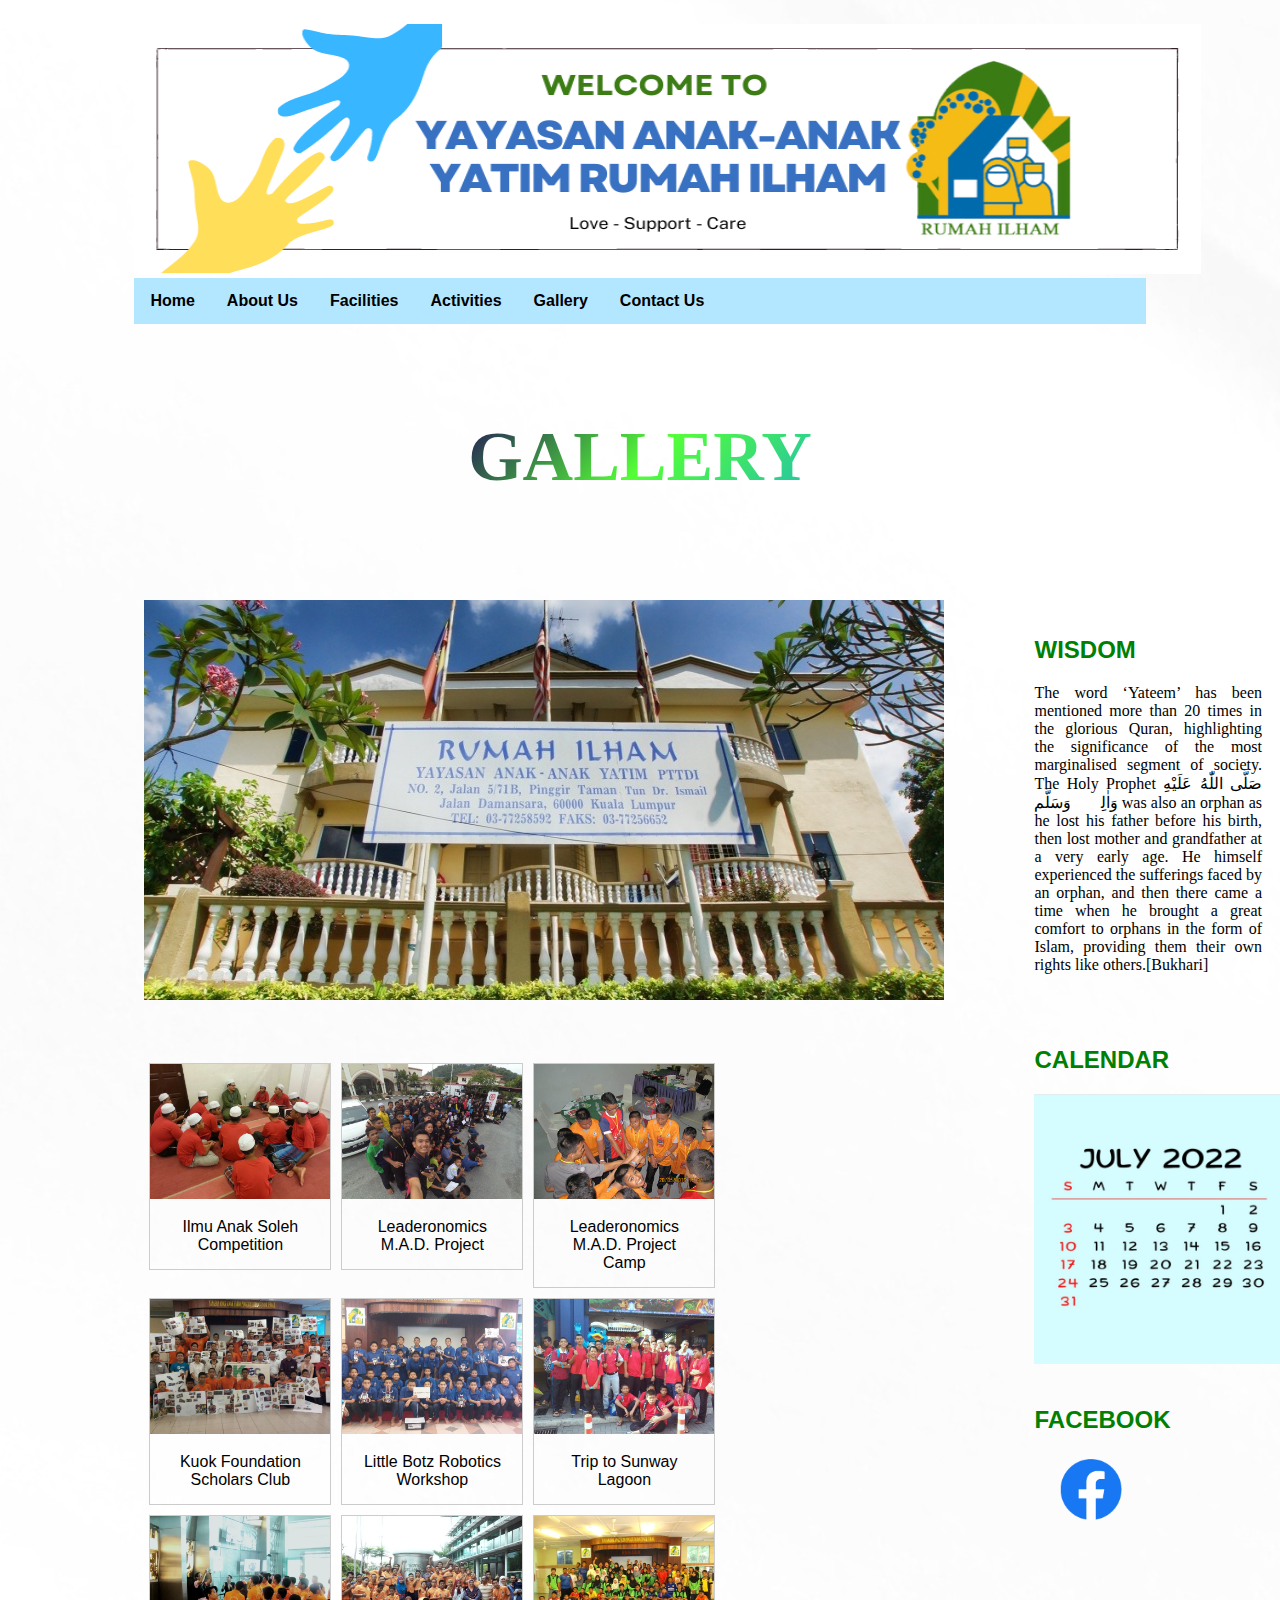
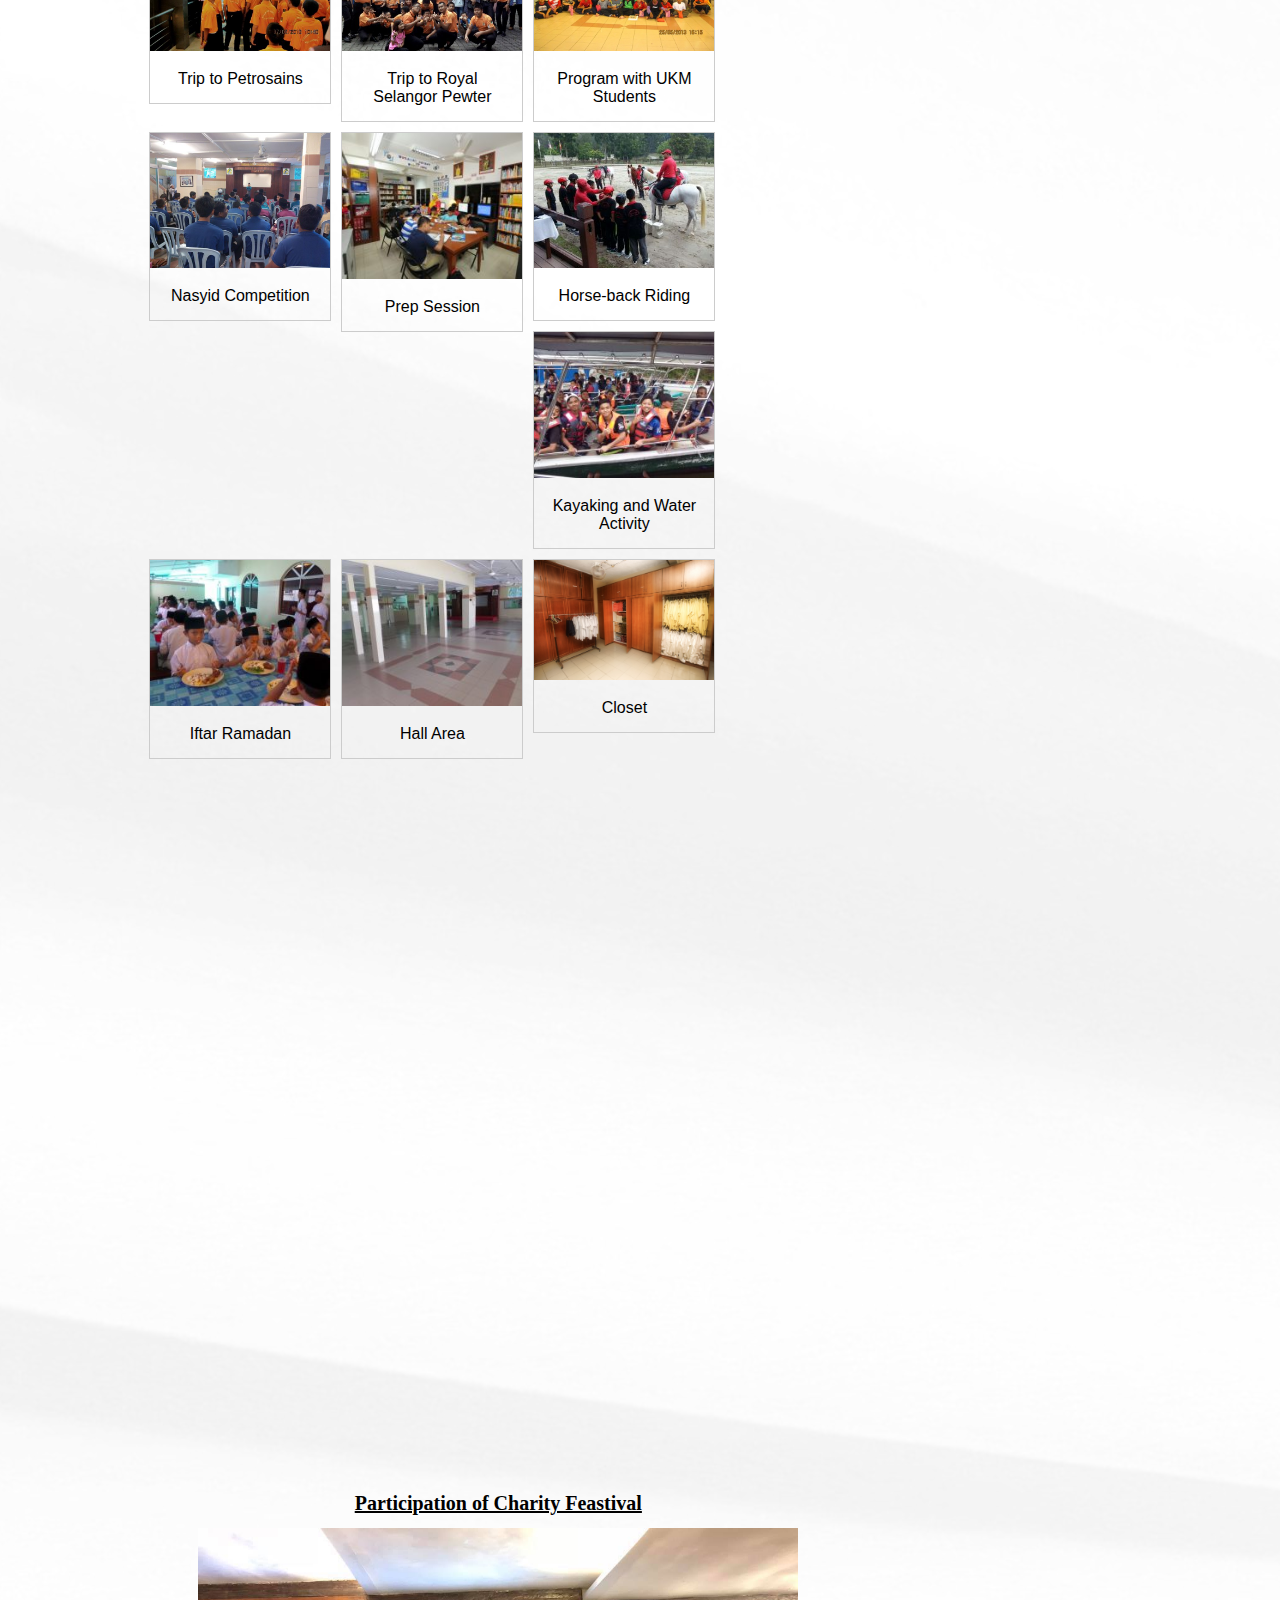
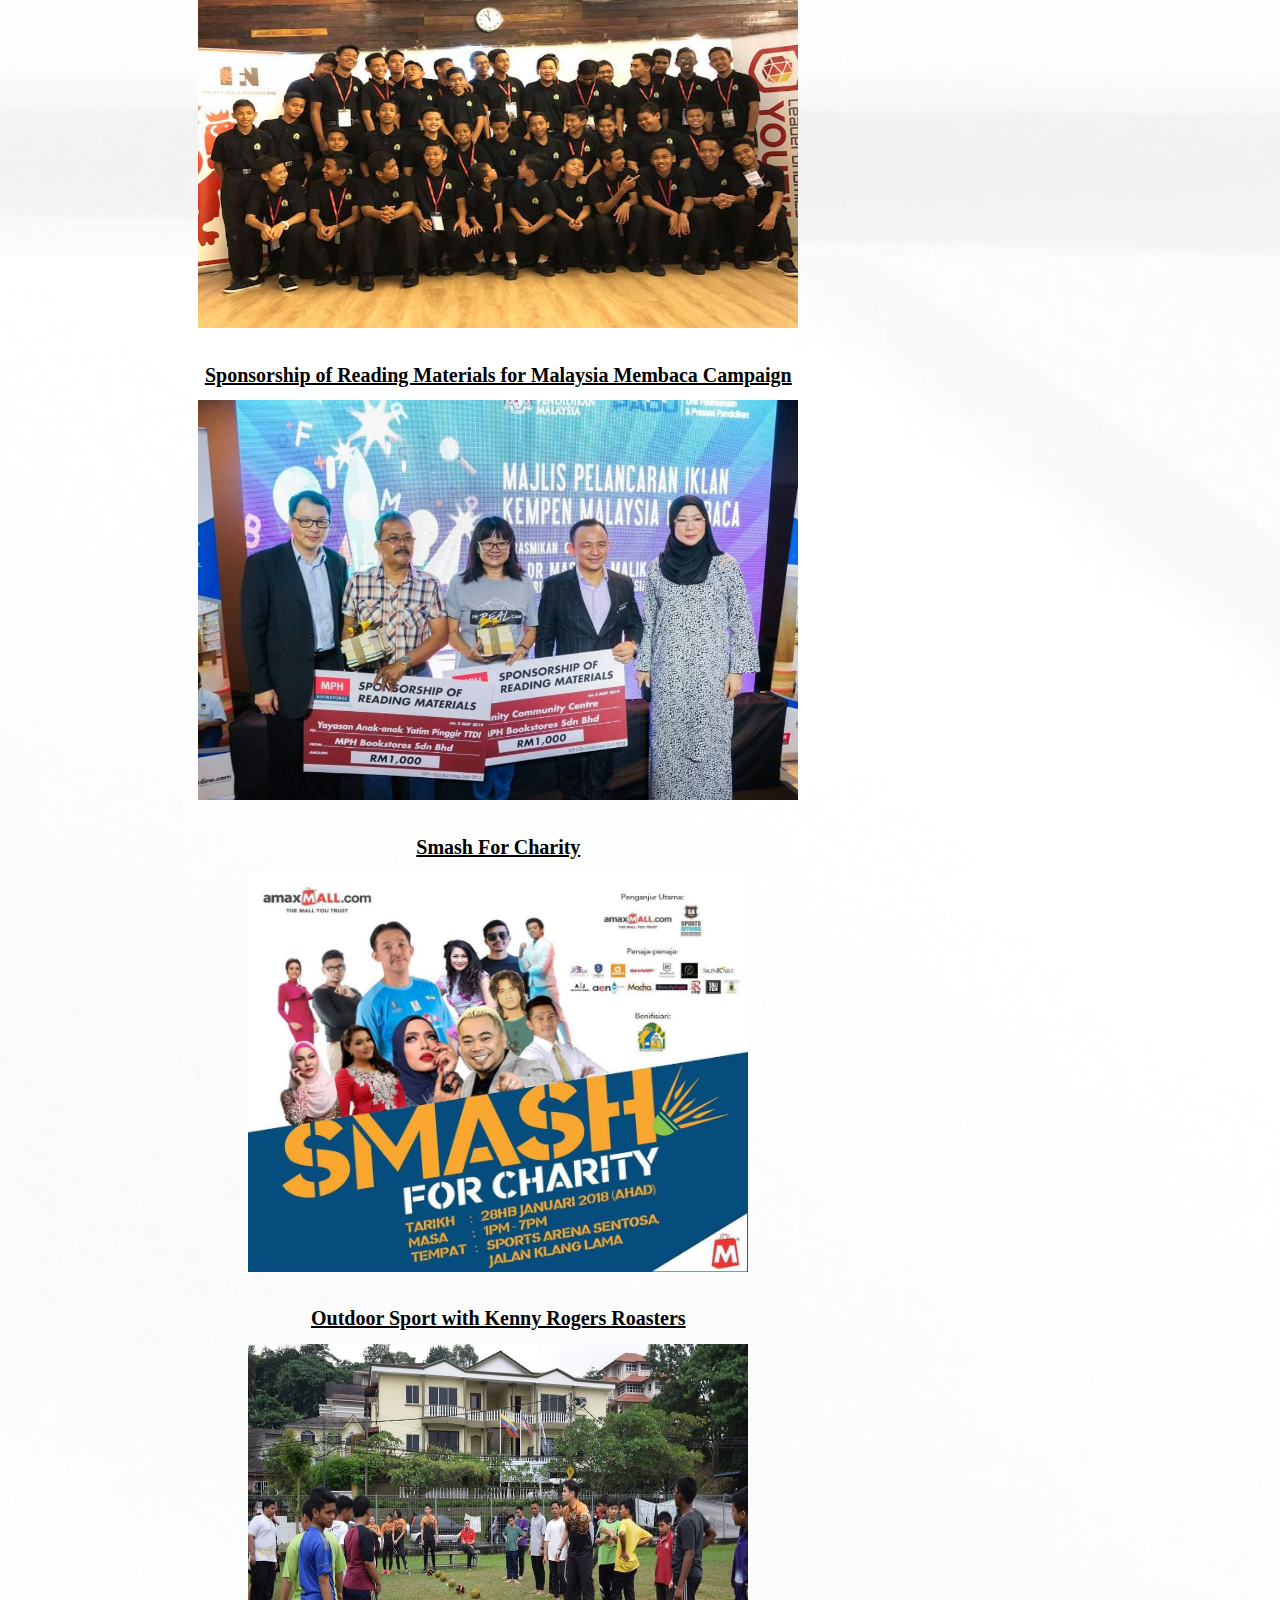
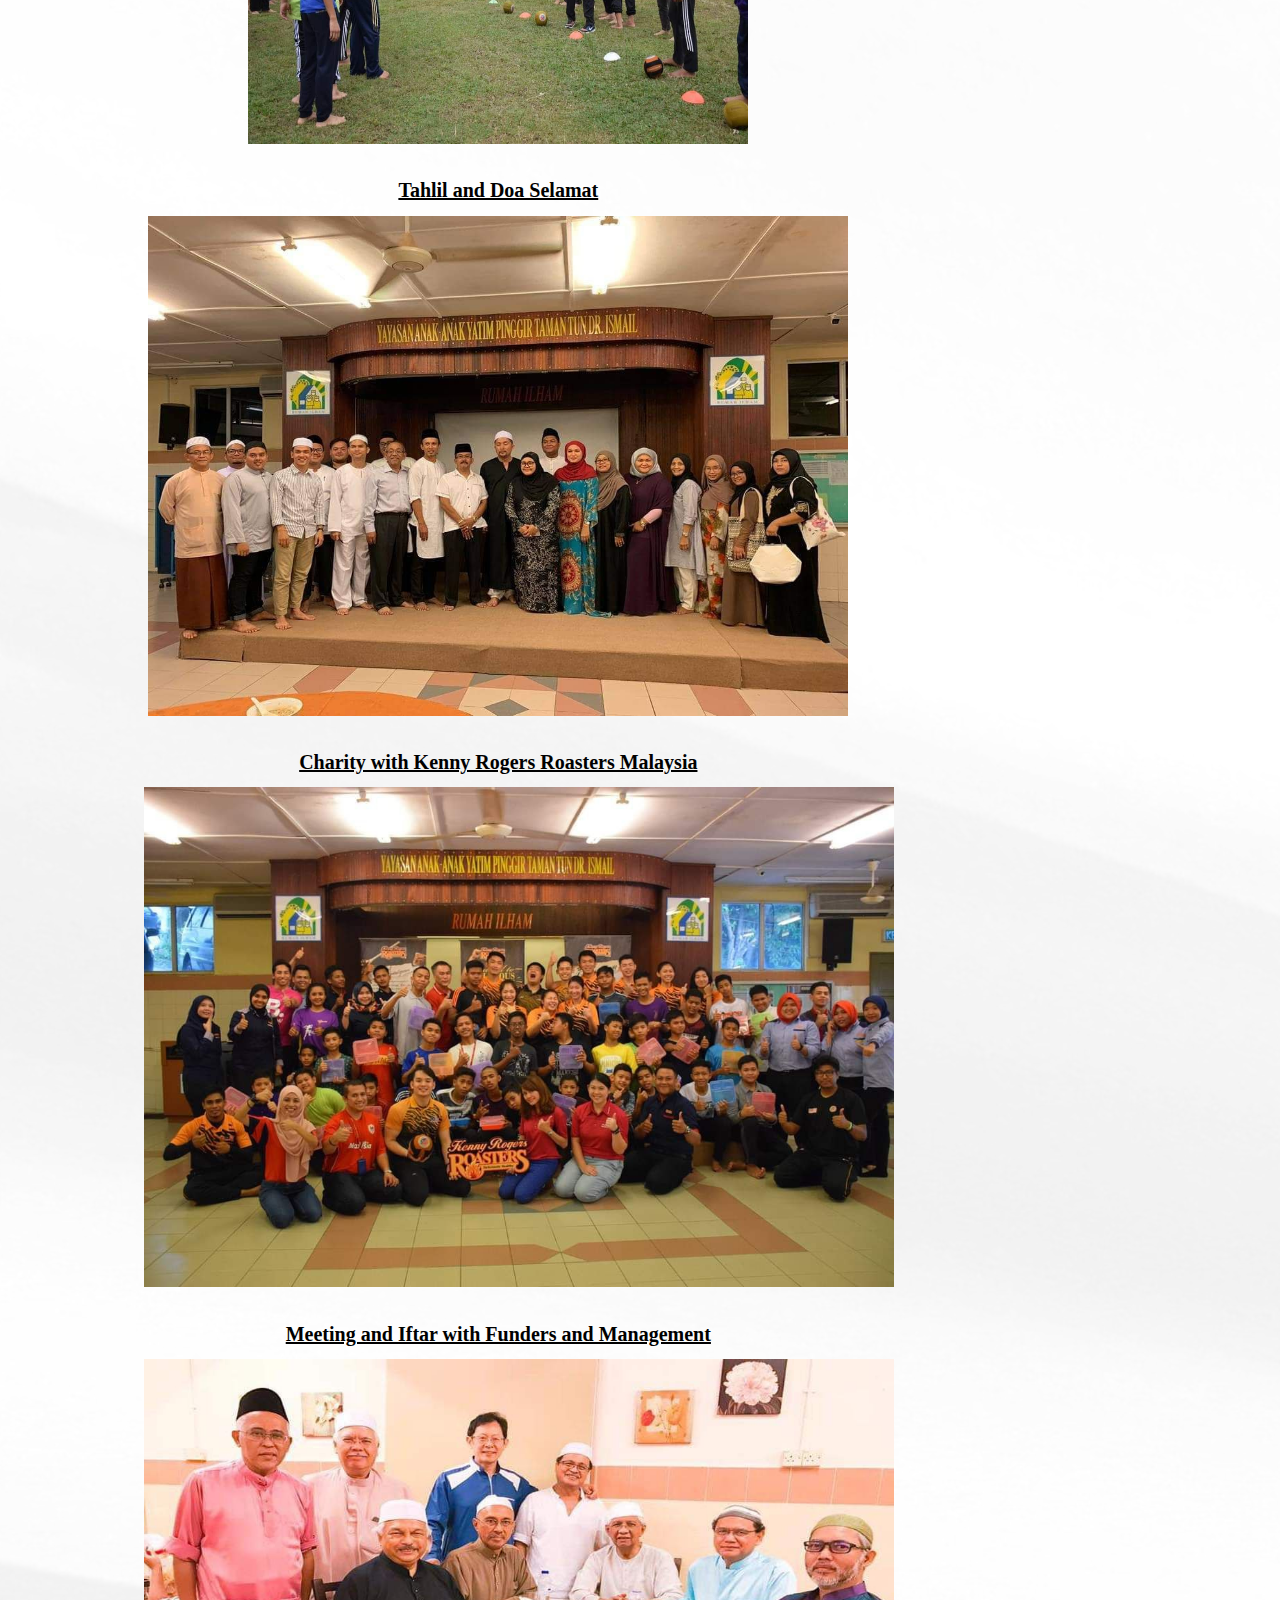
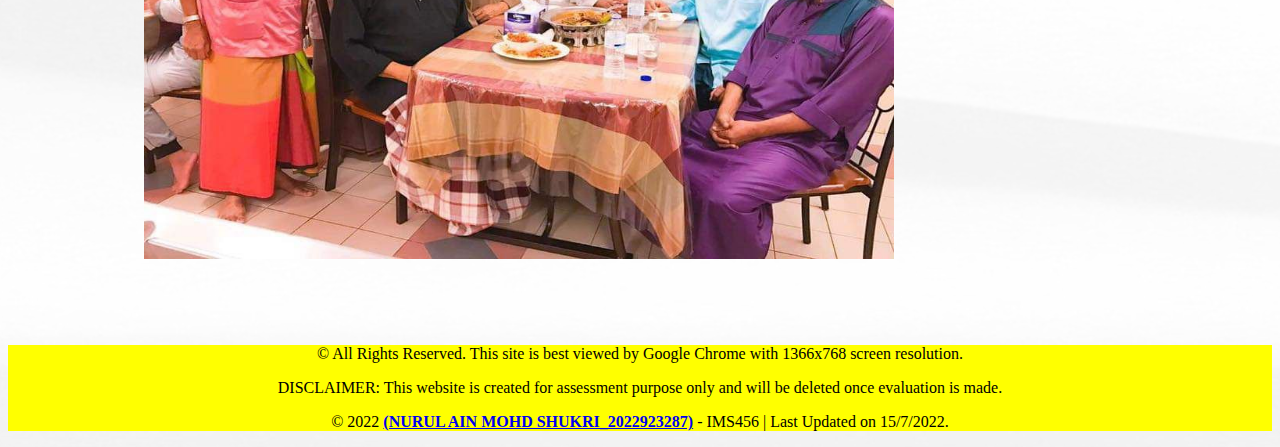
<file: gallery.html>
<!DOCTYPE html>

<html lang="en">

<head>

	<meta charset="utf-8" />

	  <meta name="viewport" content="width=device-width, initial-scale=1">
          <meta name="description" content="This website displays an orphanage house, Rumah Amal Budi Bestari.">
          <meta name="keywords" content="orphanage, community, charity, commitment, love, attention, need, passion, operation, happy children, donate, affection.">
   	<title>Yayasan Anak-Anak Yatim Rumah Ilham, Pinggir Taman Tun Dr Ismail</title>

<link rel="stylesheet" href="styles.css">
<link rel="stylesheet" href="gallery.css">


</head>
<body>

<div class="page">
	<!--=== START MASTHEAD ===-->
	<header class="masthead" role="banner">
	<img src="images/bannerwebsite.png" width="1067" height="250"/>

<ul>
	<li><a href="index.html"><strong>Home</strong></a></li>
	<li class="dropdown">
		<a href="#" class="oibtn"><strong>About Us</strong></a>
		<div class="dropdown-content">
			<a href="background.html"><strong>Background</strong></a>
			<a href="organizationchart.html"><strong>Organizational Chart</strong></a>
	<li><a class="active" href="facilities.html"><strong>Facilities</strong></a></li>
	<li><a class="active" href="activities.html"><strong>Activities</strong></a><li>
	<li><a class="active" href="gallery.html"><strong>Gallery</strong></a></li>
	<li class="dropdown">
		<a href="#" class="contactbtn"><strong>Contact Us</strong></a>
		<div class="dropdown-content">
			<a href="maps.html"><strong>Maps</strong></a>
			<a href="donation.html"><strong>Donation</strong></a>

</div>
      
</li>
</ul>
  
</header>
<!--=== END MASTHEAD ===-->

<div class="container">
<!--=== START MAIN ===-->
 <div align="center">
    <div class="col-md-12 text-center">

<h4 class="animate-charcter"><b>GALLERY</h4></b>
    </div>
  </div>
</div>

<main role="main">
	<section class="post">
		<div class="post-blurb">
<img src="images/g1.jpg" alt="Rumah Ilham TTDI" height="400px" width="800px"></img>

<div>
<div>
<div>
<br>
<br>
<br>

<div class="img">
	<a target="_blank" href="images/k1.jpg">
	<img src="images/k1.jpg" width="600" height="400">
	</a>
	<div class="desc">Ilmu Anak Soleh Competition</div>
</div>

<div class="img">
	<a target="_blank" href="images/k2.jpg">
	<img src="images/k2.jpg" width="600" height="400">
	</a>
	<div class="desc">Leaderonomics M.A.D. Project</div>
</div>

<div class="img">
	<a target="_blank" href="images/k3.jpg">
	<img src="images/k3.jpg" width="600" height="400">
	</a>
	<div class="desc">Leaderonomics M.A.D. Project Camp</div>
</div>

<br />

<div class="img">
	<a target="_blank" href="images/k4.jpg">
	<img src="images/k4.jpg" width="600" height="400">
	</a>
	<div class="desc">Kuok Foundation Scholars Club</div>
</div>

<div class="img">
	<a target="_blank" href="images/k5.jpg">
	<img src="images/k5.jpg" width="600" height="400">
	</a>
	<div class="desc">Little Botz Robotics Workshop</div>
</div>

<div class="img">
	<a target="_blank" href="images/k6.jpg">
	<img src="images/k6.jpg" width="600" height="400">
	</a>
	<div class="desc">Trip to Sunway Lagoon</div>
</div>

<div class="img">
	<a target="_blank" href="images/k7.jpg">
	<img src="images/k7.jpg" width="600" height="400">
	</a>
	<div class="desc">Trip to Petrosains</div>
</div>

<div class="img">
	<a target="_blank" href="images/k8.jpg">
	<img src="images/k8.jpg" width="600" height="400">
	</a>
	<div class="desc">Trip to Royal Selangor Pewter</div>
</div>

<div class="img">
	<a target="_blank" href="images/k9.jpg">
	<img src="images/k9.jpg" width="600" height="400">
	</a>
	<div class="desc">Program with UKM Students</div>
</div>

<div class="img">
	<a target="_blank" href="images/k10.jpg">
	<img src="images/k10.jpg" width="600" height="400">
	</a>
	<div class="desc">Nasyid Competition</div>
</div>

<div class="img">
	<a target="_blank" href="images/k11.jpg">
	<img src="images/k11.jpg" width="600" height="400">
	</a>
	<div class="desc">Prep Session</div>
</div>

<div class="img">
	<a target="_blank" href="images/k12.jpg">
	<img src="images/k12.jpg" width="600" height="400">
	</a>
	<div class="desc">Horse-back Riding</div>
</div>

<div class="img">
	<a target="_blank" href="images/k13.jpg">
	<img src="images/k13.jpg" width="600" height="400">
	</a>
	<div class="desc">Kayaking and Water Activity</div>
</div>

<div class="img">
	<a target="_blank" href="images/k14.jpg">
	<img src="images/k14.jpg" width="600" height="400">
	</a>
	<div class="desc">Iftar Ramadan</div>
</div>

<div class="img">
	<a target="_blank" href="images/k15.jpg">
	<img src="images/k15.jpg" width="600" height="400">
	</a>
	<div class="desc">Hall Area</div>
</div>

<div class="img">
	<a target="_blank" href="images/k16.jpg">
	<img src="images/k16.jpg" width="600" height="400">
	</a>
	<div class="desc">Closet</div>
</div>
<div>
<div>
<br>
<br>
<div>
</div>
<div>
</div>
<br>
<br>
<br>
<br>
<div>
<div align="center">
<iframe src="https://www.facebook.com/plugins/post.php?href=https%3A%2F%2Fwww.facebook.com%2Fpermalink.php%3Fstory_fbid%3Dpfbid064sST1kyfRK9FeKVQb4FkbRWYSZcCTWahkCZ6NzVieo8Ruz8gXbJYKQDw89kHKHHl%26id%3D262186887972106&show_text=true&width=500" width="500" height="693" style="border:none;overflow:hidden" scrolling="no" frameborder="0" allowfullscreen="true" allow="autoplay; clipboard-write; encrypted-media; picture-in-picture; web-share"></iframe>
<br>
<br>
<h1><u>Participation of Charity Feastival</h1></u>
<img src="images/g3.jpg" alt="Program Rumah Ilham" height="400px" width="600px"></img>
<br>
<br>
<h1><u>Sponsorship of Reading Materials for Malaysia Membaca Campaign</h1></u>
<img src="images/g4.jpg" alt="Kempen Malaysia Membaca" height="400px" width="600px"></img>
<br>
<br>
<h1><u>Smash For Charity</h1></u>
<img src="images/g5.jpg" alt="Smash For Charity Poster" height="400px" width="500px"></img>
<br>
<br>
<h1><u>Outdoor Sport with Kenny Rogers Roasters</h1></u>
<img src="images/g6.jpg" alt="Outdoor Activity" height="400px" width="500px"></img>
<br>
<br>
<h1><u>Tahlil and Doa Selamat</h1></u>
<img src="images/g7.jpg" alt="Majlis Tahlil" height="500px" width="700px"></img>
<br>
<br>
<h1><u>Charity with Kenny Rogers Roasters Malaysia</h1></u>
<img src="images/g8.jpg" alt="Program Kenny Rogers Roasters" height="500px" width="750px"></img>
<br>
<br>
<h1><u>Meeting and Iftar with Funders and Management</h1></u>
<img src="images/g9.jpg" alt="Iftar and Meeting" height="500px" width="750px"></img>
</div>
<br>
<br>
<br>
<br>
</main>
<!--=== END MAIN ===-->

</div>

<!--=== START SIDEBAR ===-->
<div class="sidebar">

<h2 class="tazkirah">WISDOM</h2>
<p class="para1">The word ‘Yateem’ has been mentioned more than 20 times in the glorious Quran, highlighting the significance of the most marginalised segment of society. The Holy Prophet صَلَّى اللّٰهُ عَلَيْهِ وَاٰلِهٖ وَسَلَّم was also an orphan as he lost his father before his birth, then lost mother and grandfather at a very early age. He himself experienced the sufferings faced by an orphan, and then there came a time when he brought a great comfort to orphans in the form of Islam, providing them their own rights like others.[Bukhari]</p>
<br>
<br>
<h2 class="calendar">CALENDAR</h2>
<img src="images/calendar.jpg" alt="calendar july" height="270px" width="250px"></img>
<br>
<br>
<h2 class="social">FACEBOOK</h2>
<a href="http://www.anakyatimttdi.com.my/pengasas/" target="_blank"><img src="images/fblogo.png" width="50%" title="Facebook"/></a>
</div>
<!--=== END SIDEBAR ===-->
<br>

<div>
<br>
<!--=== START FOOTER ===-->
<footer role="contentinfo" class="footer-kaki">
<p align="center">&copy; All Rights Reserved. This site is best viewed by Google Chrome with 1366x768 screen resolution.</p>
<p align="center">DISCLAIMER: This website is created for assessment purpose only and will be deleted once evaluation is made.</p>
<p align="center">&copy 2022 <a href="aboutme.html"><b>(NURUL AIN MOHD SHUKRI_2022923287)</b></a> - IMS456 | Last Updated on 15/7/2022.</p>
</div>

<!--=== END FOOTER ===-->
</div>
<!--=== END PAGE ===-->
</footer>
</body>

</html>
</div>
 
</body>
</file>
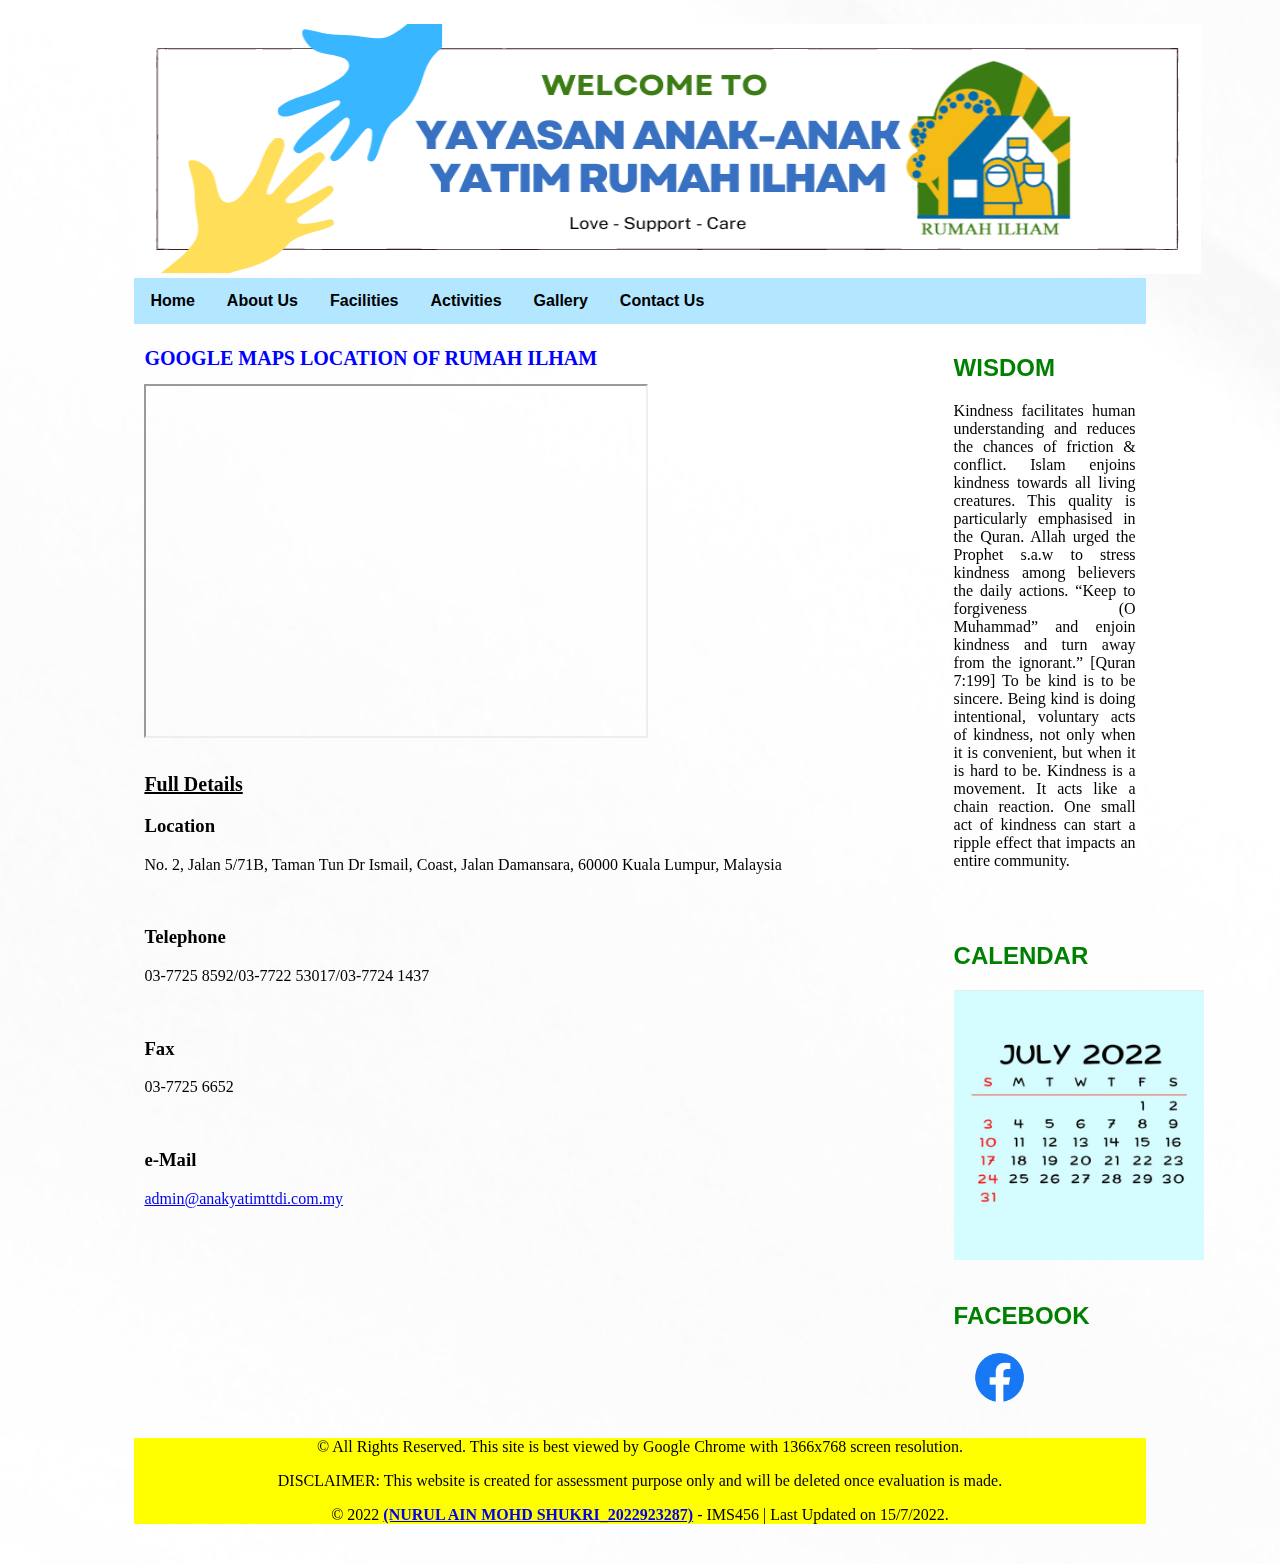
<file: maps.html>
<!DOCTYPE html>

<html lang="en">

<head>

	<meta charset="utf-8" />

	  <meta name="viewport" content="width=device-width, initial-scale=1">
          <meta name="description" content="This website displays an orphanage house, Rumah Amal Budi Bestari.">
          <meta name="keywords" content="orphanage, community, charity, commitment, love, attention, need, passion, operation, happy children, donate, affection.">
   	<title>Yayasan Anak-Anak Yatim Rumah Ilham, Pinggir Taman Tun Dr Ismail</title>

<link rel="stylesheet" href="styles.css">

</head>


<div class="page">
	<!--=== START MASTHEAD ===-->
	<header class="masthead" role="banner">
	<img src="images/bannerwebsite.png" width="1067" height="250"/>

<ul>
	<li><a href="index.html"><strong>Home</strong></a></li>
	<li class="dropdown">
		<a href="#" class="oibtn"><strong>About Us</strong></a>
		<div class="dropdown-content">
			<a href="background.html"><strong>Background</strong></a>
			<a href="organizationchart.html"><strong>Organizational Chart</strong></a>
	<li><a class="active" href="facilities.html"><strong>Facilities</strong></a></li>
	<li><a class="active" href="activities.html"><strong>Activities</strong></a><li>
	<li><a class="active" href="gallery.html"><strong>Gallery</strong></a></li>
	<li class="dropdown">
		<a href="#" class="contactbtn"><strong>Contact Us</strong></a>
		<div class="dropdown-content">
			<a href="maps.html"><strong>Maps</strong></a>
			<a href="donation.html"><strong>Donation</strong></a>

</div>
</li>
</ul>

</header>
<!--=== END MASTHEAD ===-->

<div class="container">

<!--=== START MAIN ===-->
<main role="main">
	<section class="post">
		<h1 class="welcome">GOOGLE MAPS LOCATION OF RUMAH ILHAM</h1>
		<div class="post-blurb">
<iframe src="https://www.google.com/maps/embed?pb=!1m18!1m12!1m3!1d3983.7638522774573!2d101.6161339147574!3d3.1568503977014!2m3!1f0!2f0!3f0!3m2!1i1024!2i768!4f13.1!3m3!1m2!1s0x31cc48d3805fd659%3A0x29c2692c57bf011a!2sYayasan%20Anak-anak%20Yatim%20PTTDI!5e0!3m2!1sen!2smy!4v1658761461433!5m2!1sen!2smy" width="500" height="350" style="border:1;" allowfullscreen="" loading="lazy" referrerpolicy="no-referrer-when-downgrade"></iframe>
<br>
<br>
<h1><u>Full Details</u></h1>
	
<h3 class="para3">Location</h3>
<p class="para1">No. 2, Jalan 5/71B, Taman Tun Dr Ismail, Coast, Jalan Damansara, 60000 Kuala Lumpur, Malaysia</p>
<div>
<br>
<h3 class="para3">Telephone</h3>
<p class="para1">03-7725 8592/03-7722 53017/03-7724 1437</p>
<div>
<br>
<h3 class="para3">Fax</h3>
<p class="para1">03-7725 6652</p>
<div>
<br>
<h3 class="para3">e-Mail</h3>
<a href="mailto:admin@anakyatimttdi.com.my">admin@anakyatimttdi.com.my</a>
<div>
<br>
</div>
</main>

</div>

<!--=== START SIDEBAR ===-->
<div class="sidebar">

<h2 class="tazkirah">WISDOM</h2>
<p class="para1">Kindness facilitates human understanding and reduces the chances of friction & conflict. Islam enjoins kindness towards all living creatures. This quality is particularly emphasised in the Quran. Allah urged the Prophet s.a.w to stress kindness among believers the daily actions. 
“Keep to forgiveness (O Muhammad” and enjoin kindness and turn away from the ignorant.” [Quran 7:199]
To be kind is to be sincere. Being kind is doing intentional, voluntary acts of kindness, not only when it is convenient, but when it is hard to be.
Kindness is a movement. It acts like a chain reaction. One small act of kindness can start a ripple effect that impacts an entire community. </p>
<br>
<br>
<h2 class="calendar">CALENDAR</h2>
<img src="images/calendar.jpg" alt="calendar july" height="270px" width="250px"></img>
<br>
<br>
<h2 class="social">FACEBOOK</h2>
<a href="http://www.anakyatimttdi.com.my/pengasas/" target="_blank"><img src="images/fblogo.png" width="50%" title="Facebook"/></a>
<br>
<br>
</div>
<!--=== END SIDEBAR ===-->
<br>

<div>
<br>
<!--=== START FOOTER ===-->
<footer role="contentinfo" class="footer-kaki">
<p align="center">&copy; All Rights Reserved. This site is best viewed by Google Chrome with 1366x768 screen resolution.</p>
<p align="center">DISCLAIMER: This website is created for assessment purpose only and will be deleted once evaluation is made.</p>
<p align="center">&copy 2022 <a href="aboutme.html"><b>(NURUL AIN MOHD SHUKRI_2022923287)</b></a> - IMS456 | Last Updated on 15/7/2022.</p>
</div>

<!--=== END FOOTER ===-->
</div>
<!--=== END PAGE ===-->
</footer>
</body>

</html>
</file>
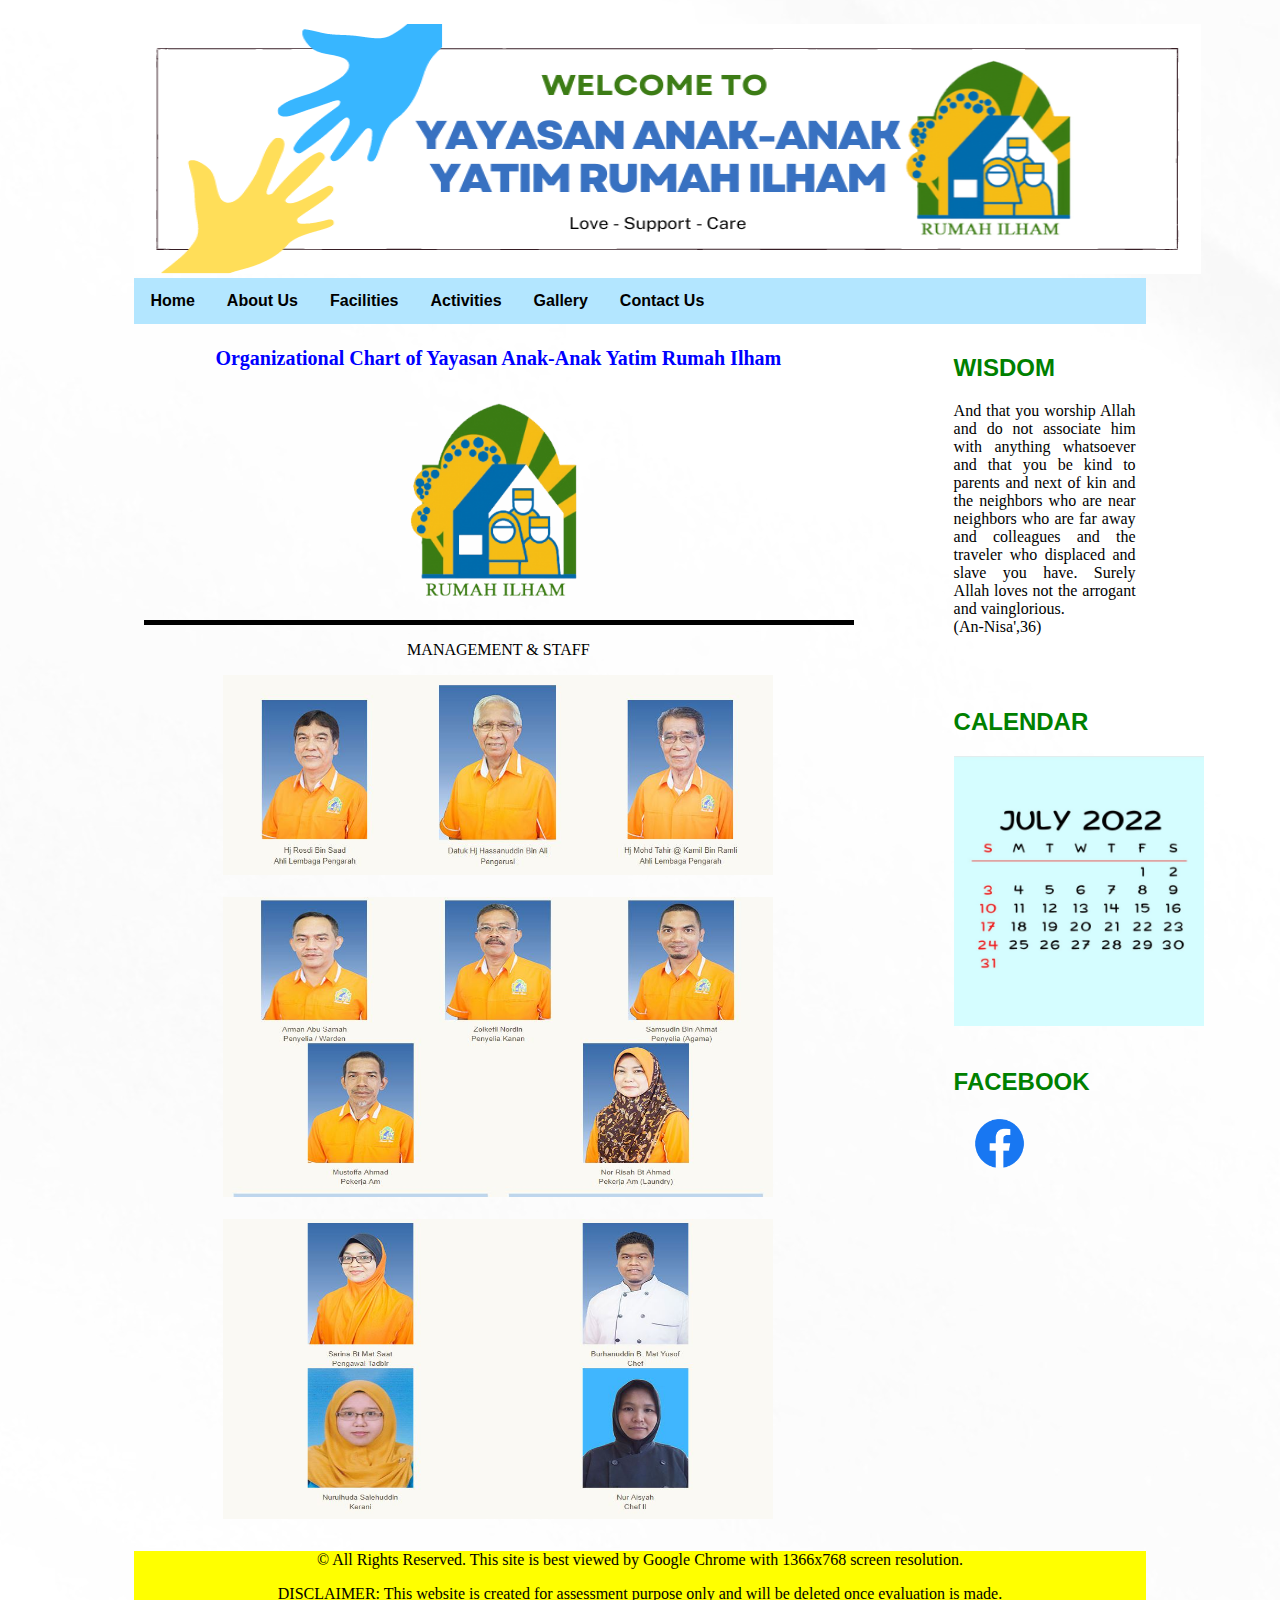
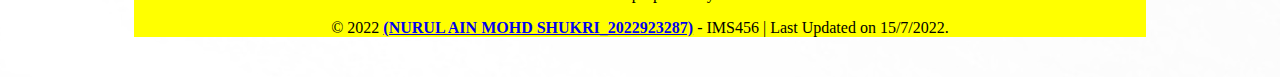
<file: organizationchart.html>
<!DOCTYPE html>

<html lang="en">

<head>

	<meta charset="utf-8" />

	  <meta name="viewport" content="width=device-width, initial-scale=1">
          <meta name="description" content="This website displays an orphanage house, Rumah Amal Budi Bestari.">
          <meta name="keywords" content="orphanage, community, charity, commitment, love, attention, need, passion, operation, happy children, donate, affection.">
   	<title>Yayasan Anak-Anak Yatim Rumah Ilham, Pinggir Taman Tun Dr Ismail</title>

<link rel="stylesheet" href="styles.css">


</head>

<body>

<div class="page">
	<!--=== START MASTHEAD ===-->
	<header class="masthead" role="banner">
	<img src="images/bannerwebsite.png" width="1067" height="250"/>

<ul>
	<li><a href="index.html"><strong>Home</strong></a></li>
	<li class="dropdown">
		<a href="#" class="oibtn"><strong>About Us</strong></a>
		<div class="dropdown-content">
			<a href="background.html"><strong>Background</strong></a>
			<a href="organizationchart.html"><strong>Organizational Chart</strong></a>
	<li><a class="active" href="facilities.html"><strong>Facilities</strong></a></li>
	<li><a class="active" href="activities.html"><strong>Activities</strong></a><li>
	<li><a class="active" href="gallery.html"><strong>Gallery</strong></a></li>
	<li class="dropdown">
		<a href="#" class="contactbtn"><strong>Contact Us</strong></a>
		<div class="dropdown-content">
			<a href="maps.html"><strong>Maps</strong></a>
			<a href="donation.html"><strong>Donation</strong></a>

</div>
</li>
</ul>

</header>
<!--=== END MASTHEAD ===-->

<div class="container">
<!--=== START MAIN ===-->

<main role="main">
	<section class="post">
		<div align="center">
                <h1 class="welcome">Organizational Chart of Yayasan Anak-Anak Yatim Rumah Ilham</h1>
                <img src="images/rumahilhamlogo.png" align="center" width="200" title="Logo Yayasan Anak-Anak Yatim Rumah Ilham Taman Tun Dr Ismail"/>
		</div>
                <div class="post-blurb">


<div class="column middle">
 <center><hr noshade size="5" width="100%" color="black"></center>

<center><p id="id-header">MANAGEMENT & STAFF</p></center>

<a href="org1.jpg">
<center><img src="images/org1.jpg" width="550" height="200px" title="click to open"><center> 
</br>

<a href="org2.jpg">
<center><img src="images/org2.jpg" width="550" height="300px" title="click to open"><center> 
</br>

<a href="org3.jpg">
<center><img src="images/org3.jpg" width="550" height="300px" title="click to open"><center>

</a>
</br> 


</div>
</div>
</main>
<!--=== END MAIN ===-->



<!--=== START SIDEBAR ===-->
<div class="sidebar">

<h2 class="tazkirah">WISDOM</h2>
<p class="para1">And that you worship Allah and do not associate him with anything whatsoever and that you be kind to parents and next of kin and the neighbors who are near neighbors who are far away and colleagues and the traveler who displaced and slave you have. Surely Allah loves not the arrogant and vainglorious. <br />(An-Nisa',36)</p>
<br>
<br>
<h2 class="calendar">CALENDAR</h2>
<img src="images/calendar.jpg" alt="calendar july" height="270px" width="250px"></img>
<br>
<br>
<h2 class="social">FACEBOOK</h2>
<a href="http://www.anakyatimttdi.com.my/pengasas/" target="_blank"><img src="images/fblogo.png" width="50%" title="Facebook"/></a>
</div>
<br>
<br>

<!--=== END SIDEBAR ===-->

</div>

<!--=== START FOOTER ===-->
<footer role="contentinfo" class="footer-kaki">
<p align="center">&copy; All Rights Reserved. This site is best viewed by Google Chrome with 1366x768 screen resolution.</p>
<p align="center">DISCLAIMER: This website is created for assessment purpose only and will be deleted once evaluation is made.</p>
<p align="center">&copy 2022 <a href="aboutme.html"><b>(NURUL AIN MOHD SHUKRI_2022923287)</b></a> - IMS456 | Last Updated on 15/7/2022.</p>
</div>

</footer>
<!--=== END FOOTER ===-->
</div>
<!--=== END PAGE ===-->

</body>

</html>
</file>
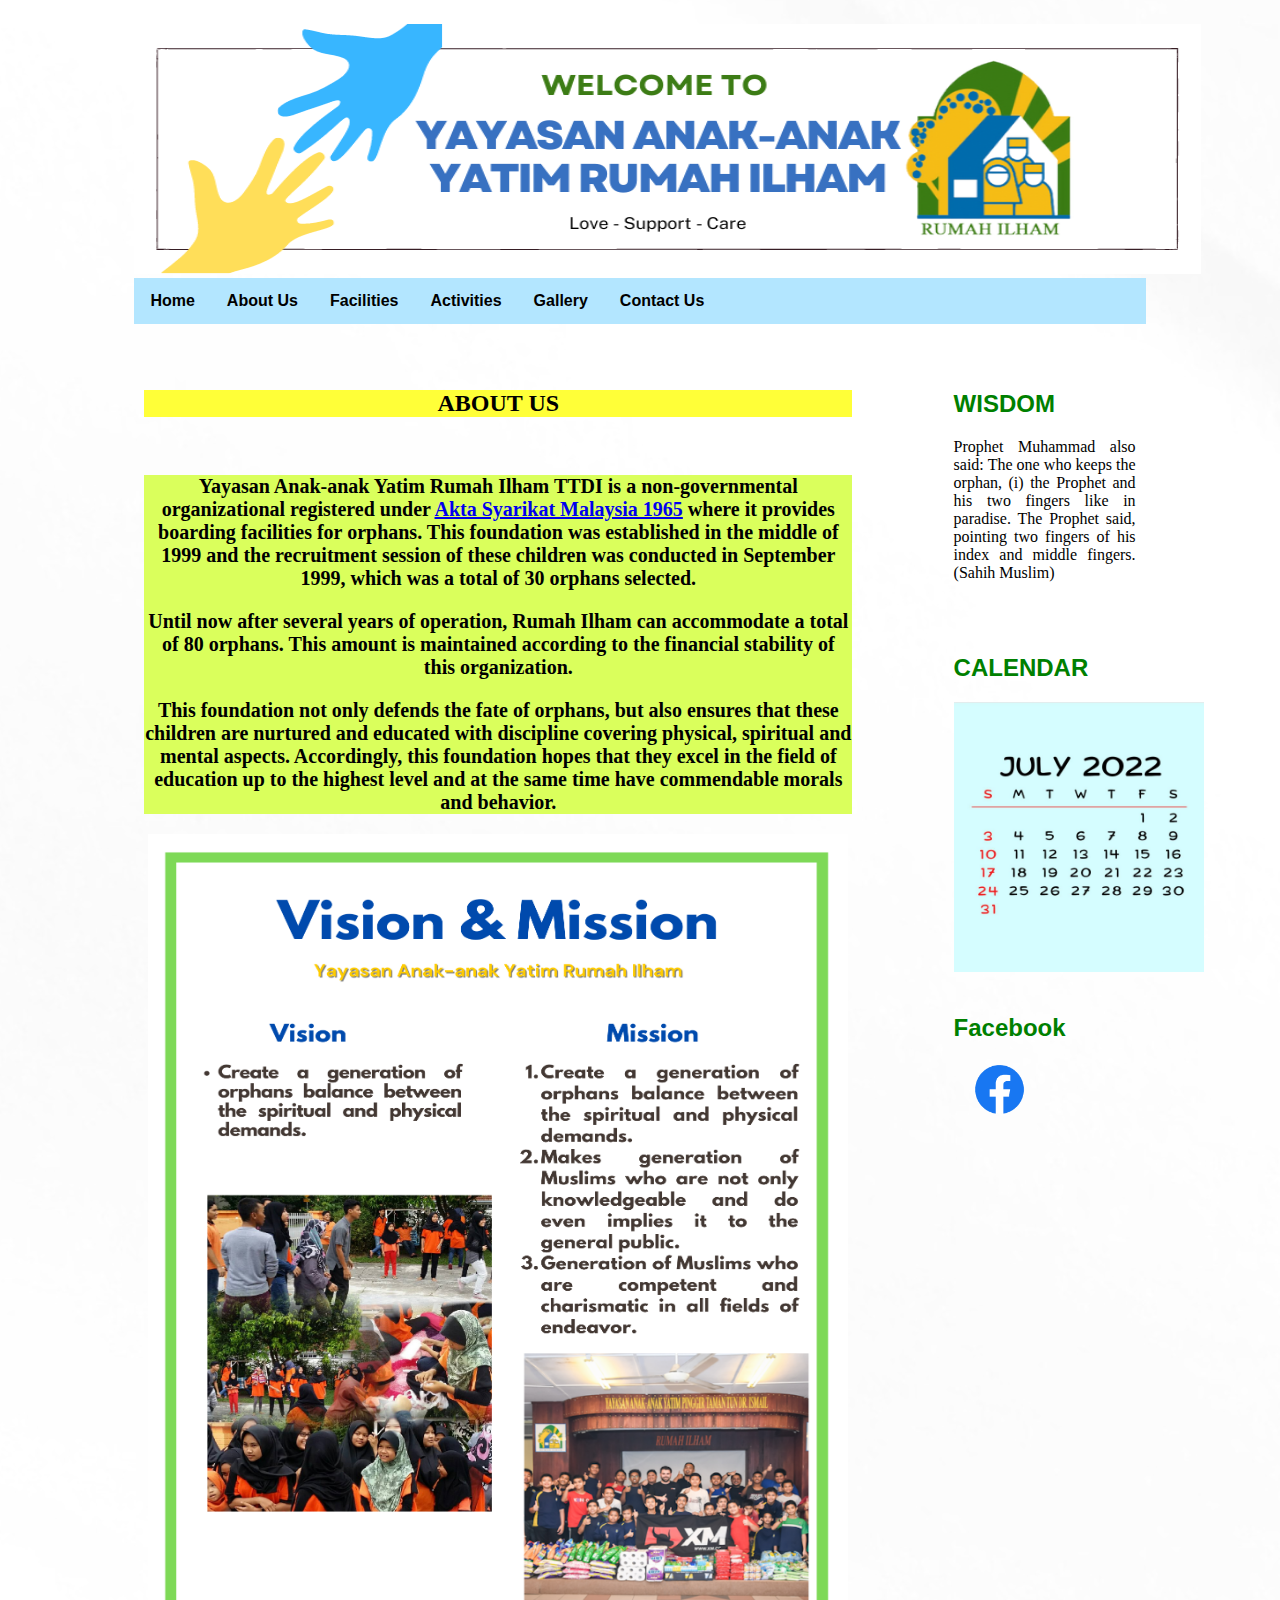
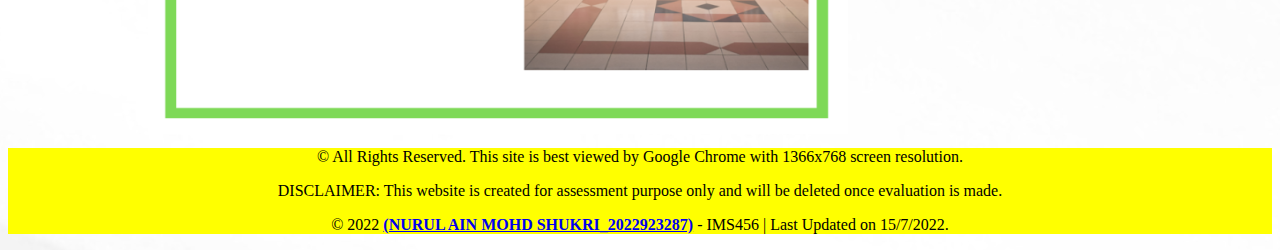
<file: vision.html>
<!DOCTYPE html>

<html lang="en">

<head>

	<meta charset="utf-8" />

	  <meta name="viewport" content="width=device-width, initial-scale=1">
          <meta name="description" content="This website displays an orphanage house, Rumah Amal Budi Bestari.">
          <meta name="keywords" content="orphanage, community, charity, commitment, love, attention, need, passion, operation, happy children, donate, affection.">
   	<title>Yayasan Anak-Anak Yatim Rumah Ilham, Pinggir Taman Tun Dr Ismail</title>

<link rel="stylesheet" href="styles.css">
</head>

<body>

<div class="page">
	<!--=== START MASTHEAD ===-->
	<header class="masthead" role="banner">
	<img src="images/bannerwebsite.png" width="1067" height="250"/>

<ul>
	<li><a href="index.html"><strong>Home</strong></a></li>
	<li class="dropdown">
		<a href="#" class="oibtn"><strong>About Us</strong></a>
		<div class="dropdown-content">
			<a href="vision.html"><strong>Background</strong></a>
			<a href="organizationchart.html"><strong>Organizational Chart</strong></a>
	<li><a class="active" href="facilities.html"><strong>Facilities</strong></a></li>
	<li><a class="active" href="activities.html"><strong>Activities</strong></a><li>
	<li><a class="active" href="gallery.html"><strong>Gallery</strong></a></li>
	<li class="dropdown">
		<a href="#" class="contactbtn"><strong>Contact Us</strong></a>
		<div class="dropdown-content">
			<a href="maps.html"><strong>Maps</strong></a>
			<a href="donation.html"><strong>Donation</strong></a>

</div>
</li>
</ul>

</header>
<!--=== END MASTHEAD ===-->

<div class="container">

<!--=== START MAIN ===-->
<br>
<br>
<main role="main">
	<section class="post">
<div align="center">

<h2 style="background-color:#FFFF38;">ABOUT US</h2>
<br>
<h1 style="background-color:#DAFF5C;"><p>Yayasan Anak-anak Yatim Rumah Ilham TTDI is a non-governmental organizational registered under <a href="https://www.ssm.com.my/Pages/Publication/Booklet/document/Garis%20Panduan%20SBMJ.pdf">Akta Syarikat Malaysia 1965</a> where it provides boarding facilities for orphans.
This foundation was <strong>established in the middle of 1999 </strong>and the recruitment session of these children was conducted in September 1999, which was a total of 30 orphans selected.</p>
Until now after several years of operation, Rumah Ilham can accommodate a total of 80 orphans. This amount is maintained according to the financial stability of this organization.
<p>This foundation not only defends the fate of orphans, but also ensures that these children are nurtured and educated with discipline covering physical, spiritual and mental aspects. Accordingly, this foundation hopes that they excel in the field of education up to the highest level and at the same 
time have commendable morals and behavior.</p>
</div>

<div align="center">

<div>
<div>



<div align="center">
<img src="images/VMO.png" alt="Vision Mission" height="900" width="700"</img>
</main>
</div>

<!--=== END MAIN ===-->



<!--=== START SIDEBAR ===-->
<div class="sidebar">

<h2 class="tazkirah">WISDOM</h2>
<p class="para1">Prophet Muhammad also said: The one who keeps the orphan, (i) the Prophet and his two fingers like in paradise. The Prophet said, pointing two fingers of his index and middle fingers. (Sahih Muslim)</p>
<br>
<br>
<h2 class="calendar">CALENDAR</h2>
<img src="images/calendar.jpg" alt="calendar july" height="270px" width="250px"></img>
<br>
<br>
<h2 class="social">Facebook</h2>
<a href="http://www.anakyatimttdi.com.my/pengasas/" target="_blank"><img src="images/fblogo.png" width="50%" title="Facebook"/></a>
</div>


<!--=== END SIDEBAR ===-->

</div>

<!--=== START FOOTER ===-->
<footer role="contentinfo" class="footer-kaki">
<p align="center">&copy; All Rights Reserved. This site is best viewed by Google Chrome with 1366x768 screen resolution.</p>
<p align="center">DISCLAIMER: This website is created for assessment purpose only and will be deleted once evaluation is made.</p>
<p align="center">&copy 2022 <a href="aboutme.html"><b>(NURUL AIN MOHD SHUKRI_2022923287)</b></a> - IMS456 | Last Updated on 15/7/2022.</p>
</div>

</footer>


<!--=== END FOOTER ===-->
</div>
<!--=== END PAGE ===-->


</body>
</html>

</html>
</file>
<file: styles.css>
﻿@charset "utf-8";
/* CSS Document */

body {background:url(images/wpp1.png) ; }

/*WHOLE PAGE*/
.page { width:80%;
		margin:auto;
		padding:16px;}

/*HEADER SECTION*/

ul {list-style-type: none;
	margin: 0;
	padding: 0;
	overflow: hidden;
	background-color:#b3e6ff;
	font-family: arial; }

li {float:left;}

li a, .oibtn {
	display: inline-block;
	color: black;
	text-align: center;
	padding: 14px 16px;
	text-decoration: none;}

li a, .contactbtn {
	display: inline-block;
	color: black;
	text-align: center;
	padding: 14px 16px;
	text-decoration: none;}

li a:hover, .dropdown:hover .dropbtn {
	background-color:#348ea1;}

li.dropdown {display: inline-block;}

.dropdown-content {
	display: none;
	position: absolute;
	background-color:#348ea1;
	min-width: 160px;
	box-shadow: 0px 8px 16px 0px rgba(0,0,0,0.2);}

.dropdown-content a {
    color: black;
    padding: 12px 16px;
    text-decoration: none;
    display: block;
    text-align:left;}

.dropdown-content a:hover {background-color:#0cb7a1;}

.dropdown:hover .dropdown-content {
    display: block;}


/* Alert Message */

.alert {
  padding: 20px;
  background-color: #20ACAC;
  color: white;
  padding-left: 39%;
}

.closebtn {
  margin-left: 15px;
  color: white;
  font-weight: bold;
  float: right;
  font-size: 22px;
  line-height: 20px;
  cursor: pointer;
  transition: 0.3s;
}

.closebtn:hover {
  color: black;
}

/*MAIN SECTION*/
main {background-color:none;
	margin:auto;
	width:70%;
	float:left;
	padding:10px;
	text-align:justify;}
h1 {
  font-size: 20px;
}

/*SIDEBAR SECTION*/
.sidebar {background-color:none;
		margin:auto;
		width:18%;
		float:right;
		padding:10px;
		text-align:justify;}



/*FOOTER SECTION*/
.footer-kaki {background-color:yellow; clear:both; right:o; font-family:nexa;}



							
/*facilities*/				
div.img {
    margin: 5px;
    border: 1px solid #ccc;
    float: left;
    width: 180px;
}

div.img:hover {
    border: 1px solid #777;
}

div.img img {
    width: 100%;
    height: auto;
}

div.desc {
    padding: 15px;
    text-align: center;}


/*table*/


table {
    border-collapse: collapse;
    width: 100%;
}

th, td {
    text-align: center;
    padding: 10px;
}

tr:nth-child(even){background-color:#9C3}

th {
    background-color:grey;
    color: black;}
	

/*activities*/
table {
    border-collapse: collapse;
    width: 100%;}

th, td {
    text-align: left;
    padding: 8px;}

tr:nth-child(even){background-color: #f2f2f2}

th { background-color: #4CAF50;
    color: white;}
	
table, th, td { border: 1px solid black;}

.quote {font-family:calibri; color:#2b5d68;}

.welcome {font-family:walkway; color:blue;}

.para1 {font-family:nexa;}

.tazkirah {font-family:arial; color:green;}

.calendar{font-family:arial; color:green;}

.social{font-family:arial; color:green;}

.desc {font-family:arial;}

.dot {font-family:arial;}

.para3 {font-family:nexa;}
</file>
<file: gallery.css>
/*text animation*/

.animate-charcter
{
   text-transform: uppercase;
  background-image: linear-gradient(
    -225deg,
    #231557 0%,
    #54FF36 29%,
    #0BA4E2 67%,
    #F4FF02 100%
  );
  background-size: auto auto;
  background-clip: border-box;
  background-size: 200% auto;
  color: #fff;
  background-clip: text;
  text-fill-color: transparent;
  -webkit-background-clip: text;
  -webkit-text-fill-color: transparent;
  animation: textclip 2s linear infinite;
  display: inline-block;
      font-size: 70px;
}

@keyframes textclip {
  to {
    background-position: 200% center;
  }
</file>
